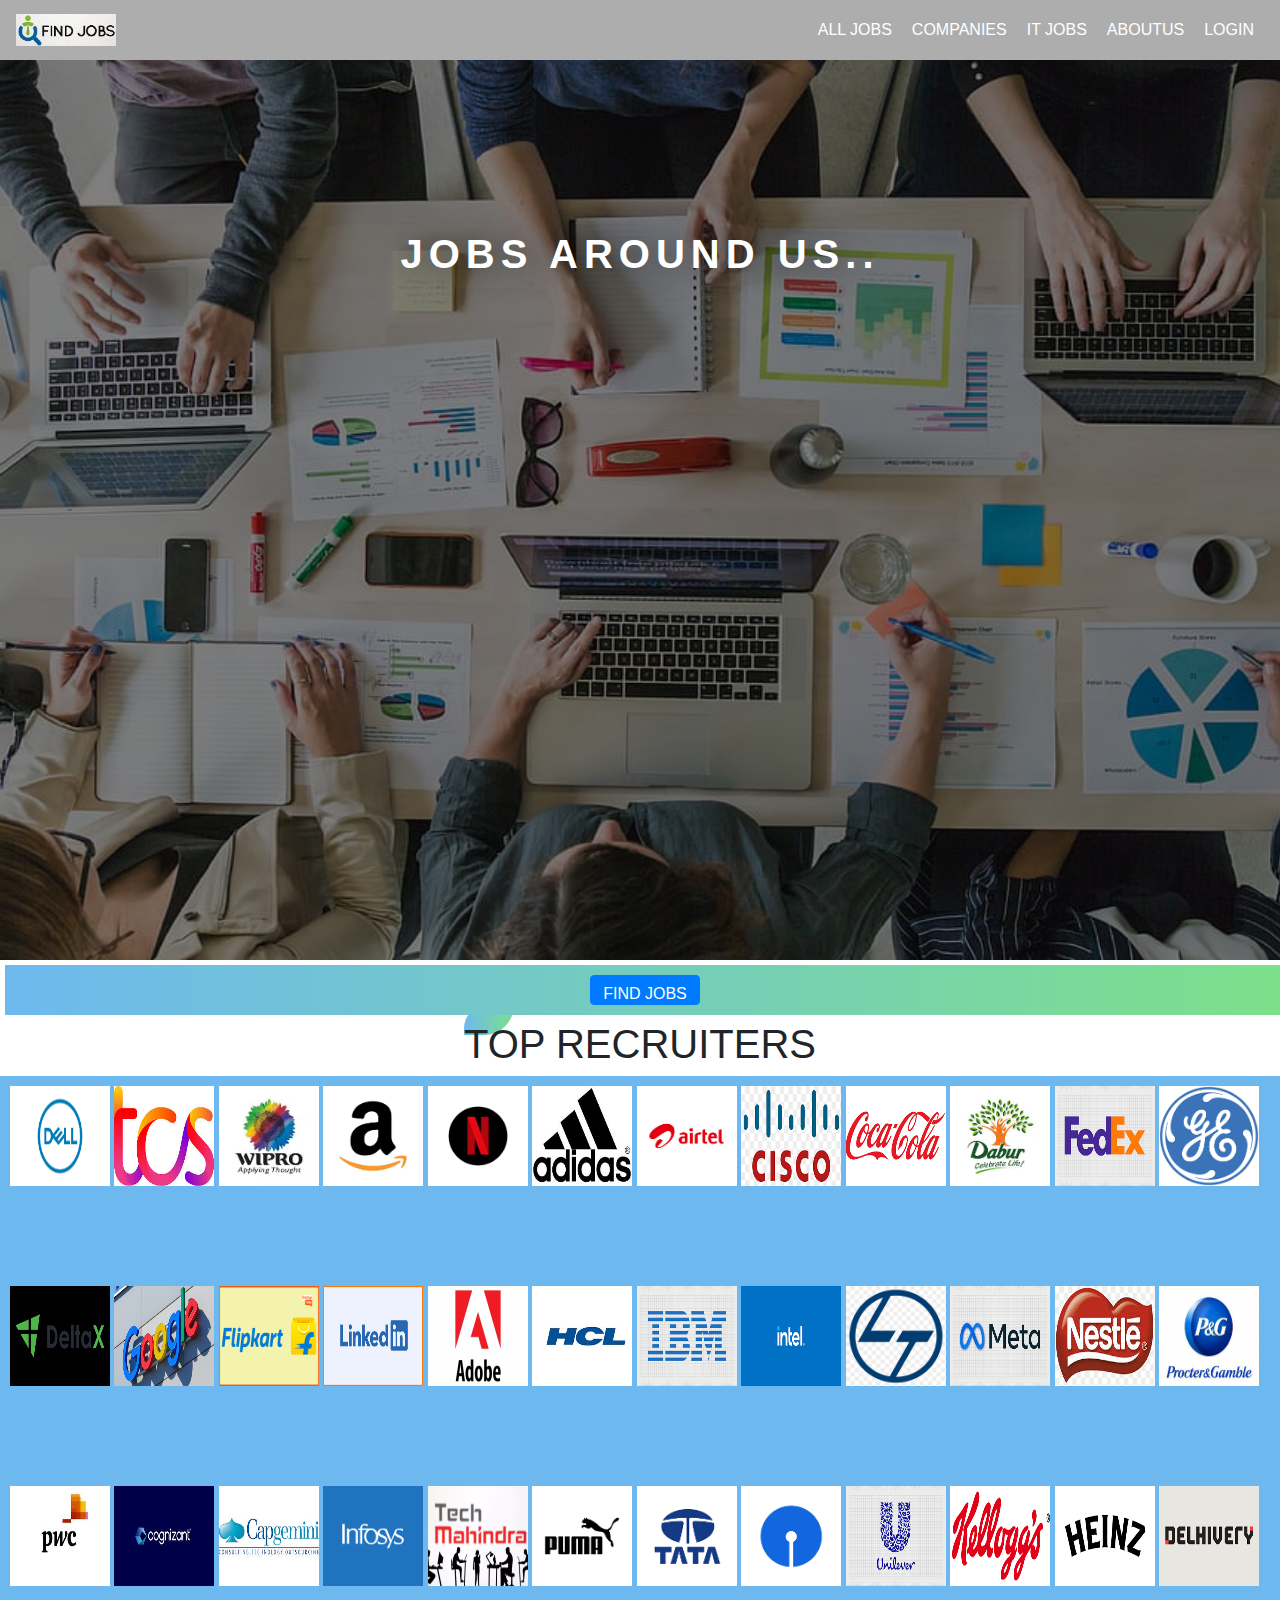
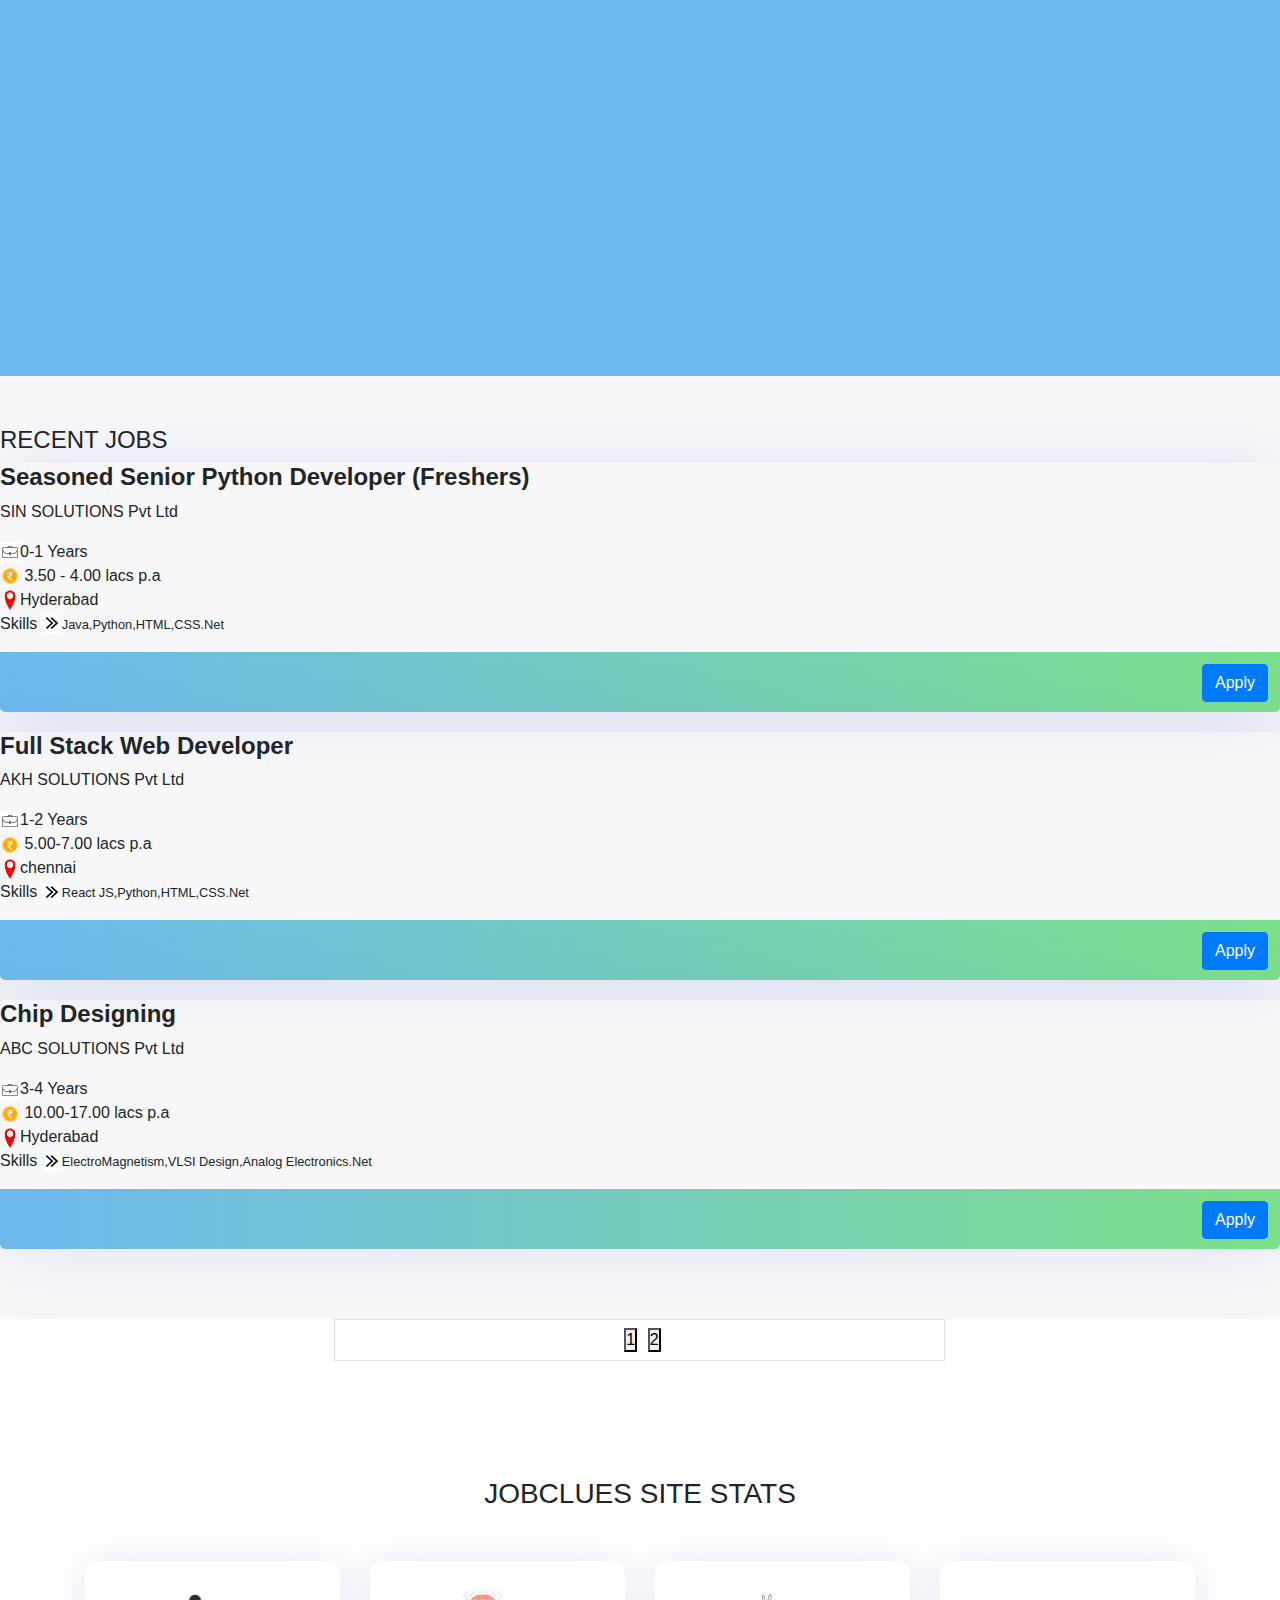
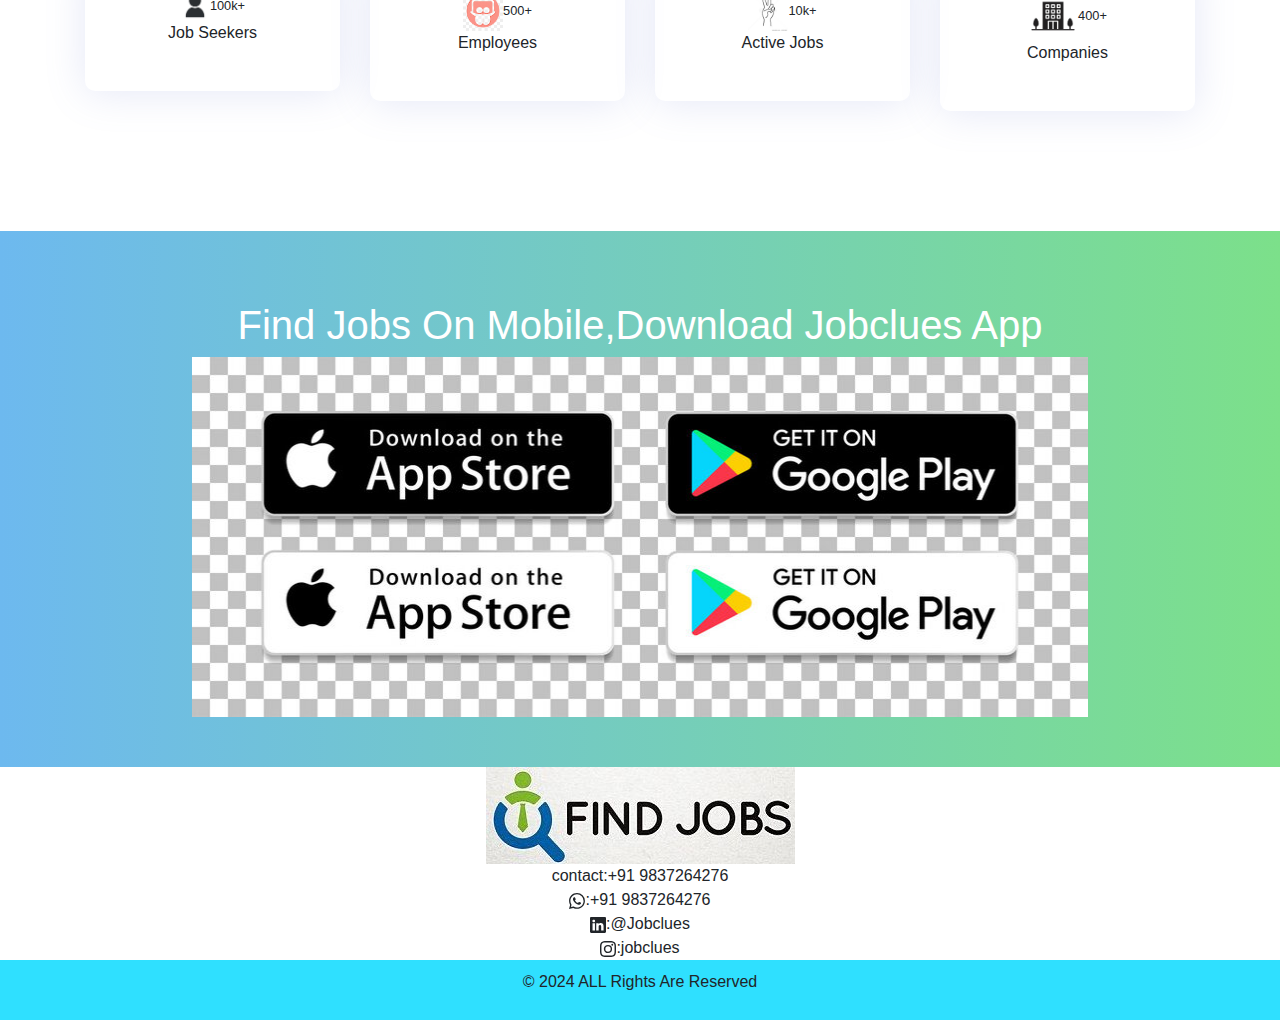
<file: index.html>
<html>

<head>
  <title>JOBS WEBSITE TEMPLATE-SIN TUTORIAL</title>
  <meta name="viewport" content="width=device-width, intial-scale=1.0">
  <link rel="stylesheet" href="style.css">
  <link rel="stylesheet" href="https://stackpath.bootstrapcdn.com/bootstrap/4.5.2/css/bootstrap.min.css"
    integrity="sha384-JcKb8q3iqJ61gNV9KGb8thSsNjpSL0n8PARn9HuZOnIxN0hoP+VmmDGMN5t9UJ0Z" crossorigin="anonymous" />
  <script src="https://code.jquery.com/jquery-3.5.1.slim.min.js"
    integrity="sha384-DfXdz2htPH0lsSSs5nCTpuj/zy4C+OGpamoFVy38MVBnE+IbbVYUew+OrCXaRkfj"
    crossorigin="anonymous"></script>
  <script src="https://cdn.jsdelivr.net/npm/popper.js@1.16.1/dist/umd/popper.min.js"
    integrity="sha384-9/reFTGAW83EW2RDu2S0VKaIzap3H66lZH81PoYlFhbGU+6BZp6G7niu735Sk7lN"
    crossorigin="anonymous"></script>
  <script src="https://stackpath.bootstrapcdn.com/bootstrap/4.5.2/js/bootstrap.min.js"
    integrity="sha384-B4gt1jrGC7Jh4AgTPSdUtOBvfO8shuf57BaghqFfPlYxofvL8/KUEfYiJOMMV+rV"
    crossorigin="anonymous"></script>

</head>

<body>
  <div id="section-1">
    <!---header--->
    <section id="header">
      <div class="menu-bar">
        <nav class="navbar navbar-expand-lg navbar-light">
          <a class="navbar-brand" href="#"><img width="100px" src="912528b76413ac084f6ede3d0b71ab35.jpg">
          </a>
          <button class="navbar-toggler" data-toggle="collapse" data-target="#navbarNavAltMarkup"
            aria-controls="navbarNavAltMarkup" aria-expanded="false" aria-label="Toggle navigation">
            <span class="navbar-toggler-icon"></span>
          </button>
          <div class="collapse navbar-collapse" id="navbarNavAltMarkup">
            <ul class="navbar-nav ml-auto">
              <li class="nav-item">
                <a class="nav-link" href="#ALL JOBS">ALL JOBS</a>
              </li>
              <li class="nav-item">
                <a class="nav-link" href="#COMPANIES">COMPANIES</a>
              </li>
              <li class="nav-item">
                <a class="nav-link" href="#IT JOBS">IT JOBS</a>
              </li>
              <!----<li class="nav-item">
                <a class="nav-link" href="#INTERSHIPS">INTERNSHIPS</a>
              </li>--->
              <li class="nav-item">
                <a class="nav-link" href="#ABOUT">ABOUTUS</a>
              </li>

              <li class="nav-item">
                <a class="nav-link " href="js22-LoginValidation.html">LOGIN</a>
              </li>
            </ul>
          </div>
        </nav>
      </div>

      <div class="banner text-center">
        <h1> JOBS AROUND US..</h1>
      </div>
    </section>
    <section class="ALLJOBS" id="All JOBS">
      <div class="search-job text-center d-flex justify-content-center ">
        <!-- <div class="d-flex justify-content-center flex-row">- -->

          <a class="btn btn-primary" value="Find Jobs" href="https://www.myjobgator.com/">FIND JOBS</a>

        <!-- </div> -->
      </div>
    </section>
    <!----top recruiters-->
    <section  id="COMPANIES">
    <h1>TOP RECRUITERS</h1>
    <div class="recruiter">
      <!-- <h1>Top Recruiter</h1> -->
      <div class="mnc1 ">
        <img src="dell-logo-design-1-preview.jpg" >
        <img src="images (2).jpg" >
        <img src="images (3).jpg" >
        <img src="amazon-logo-on-transparent-background-free-vector.jpg" >
        <img src="netflix-logo-netflix-icon-free-free-vector.jpg" >
        <img src="adidas.jpg" >
        <img src="airtel.png" >
        <img src="cisco.png" >
        <img src="cococola.png" >
        <img src="dabur.jpg" >
        <img src="fedex.png" >
        <img src="gg.png" >
 
      </div>
      <div class="mnc2 ">
        <img src="mqdefault.jpg" class="img-circle">
            <img src="Google_Logo.jpg" class="img-circle" >
            <img src="Flipkart-The-Journey-of-India-s-Leading-E-Commerce-Website-Startuptalky.jpg" >
            <img src="LinkedIn-Success-Story-StartupTalky.jpg" >
            <img src="Adobe-Logo-1993.jpg" >
        <img src="hcl.jpg" >
        <img src="ibm.png" >
        <img src="intel.png" >
        <img src="lt.png" >
        <img src="meta.jpg" >
        <img src="nestle.jpg" >
        <img src="p&g.jpg" >
      </div>
      <div class="mnc3">
        <img src="images (4).jpg" >
          <img src="images (5).jpg" >
          <img src="images (6).jpg" >
          <img src="infosys-logo-infosys-icon-free-free-vector.jpg" >
          <img src="buy-tech-mahindra-at-rs-1325-1328.jpg" >
        <img src="puma.png" >
        <img src="tata.png" >
        <img src="u.png" >
        <img src="unilever.jpg" >
        <img src="kellonges.png" >
        <img src="heniz.png" >
        <img src="delhivery.png" >
      </div>
    </div>
    </section>
    <section class="IT JOBS" id="IT JOBS">
      <section class="INTERNSHIPS" id="INTERNSHIPS">
        <section id="jobs">
          <div class="containerupdates1">
            <bold><h4>RECENT JOBS</h4></bold>
            <div class="company-details">
              <div class="job-updates">
                <h4><b>Seasoned Senior Python Developer (Freshers)</b></h4>
                <p>SIN SOLUTIONS Pvt Ltd</p>
                <img src="vector-briefcase-icon.jpg" height="20px" width="20px"><span>0-1 Years</span><br>
                <img src="rupee-icon-indian-currency-symbol-illustration-coin-symbol-free-vector.jpg" height="20px"
                  width="20px"><span> 3.50 - 4.00 lacs p.a</span><br>
                <img src="f04b5cc081eb5ea9e561cd62cac260b0.jpg" height="20px" width="20px"><span>Hyderabad</span><br>
                <p>Skills <img src="stock-vector-arrow-icon-angle-double-right-535914019.jpg" height="20px"
                    width="20px"><small>Java,</small><small>Python,</small><small>HTML,CSS</small><small>.Net</small>
                </p>
              </div>
              <div class="apply-btn">
                <button type="button" class="btn btn-primary"> <a style="color: white;" href="Registrationform.html">Apply</a></button>
              </div>
            </div>
            <div class="company-details">
              <div class="job-updates">
                <h4><b>Full Stack Web Developer</b></h4>
                <p>AKH SOLUTIONS Pvt Ltd</p>
                <img src="vector-briefcase-icon.jpg" height="20px" width="20px"><span>1-2 Years</span><br>
                <img src="rupee-icon-indian-currency-symbol-illustration-coin-symbol-free-vector.jpg" height="20px"
                  width="20px"><span> 5.00-7.00 lacs p.a</span><br>
                <img src="f04b5cc081eb5ea9e561cd62cac260b0.jpg" height="20px" width="20px"><span>chennai</span><br>
                <p>Skills <img src="stock-vector-arrow-icon-angle-double-right-535914019.jpg" height="20px"
                    width="20px"><small>React
                    JS,</small><small>Python,</small><small>HTML,CSS</small><small>.Net</small>
                </p>
              </div>
              <div class="apply-btn">
                <button type="button" class="btn btn-primary"> <a style="color: white;" href="Registrationform.html">Apply</a></button>
              </div>
            </div>
            <div class="company-details">
              <div class="job-updates">
                <h4><b>Chip Designing</b></h4>
                <p>ABC SOLUTIONS Pvt Ltd</p>
                <img src="vector-briefcase-icon.jpg" height="20px" width="20px"><span>3-4 Years</span><br>
                <img src="rupee-icon-indian-currency-symbol-illustration-coin-symbol-free-vector.jpg" height="20px"
                  width="20px"><span> 10.00-17.00 lacs p.a</span><br>
                <img src="f04b5cc081eb5ea9e561cd62cac260b0.jpg" height="20px" width="20px"><span>Hyderabad</span><br>
                <p>Skills <img src="stock-vector-arrow-icon-angle-double-right-535914019.jpg" height="20px"
                    width="20px"><small>ElectroMagnetism,</small><small>VLSI Design,</small><small>Analog
                    Electronics</small><small>.Net</small></p>
              </div>
              <div class="apply-btn">
                <button type="button" class="btn btn-primary"> <a style="color: white;" href="Registrationform.html">Apply</a></button>
              </div>
            </div>
        </section>
      </section>
        <section id="jobssection2">
          <div class="containerupdates2">
            <h4>INTERNSHIP</h4>
            <div class="company-details">
              <div class="job-updates">
                <h4><b>Palo Alto Cyber Security</b></h4>
                <p>SIN SOLUTIONS Pvt Ltd</p>
                <img src="vector-briefcase-icon.jpg" height="20px" width="20px"><span>0-1 Years</span><br>
                <img src="rupee-icon-indian-currency-symbol-illustration-coin-symbol-free-vector.jpg" height="20px"
                  width="20px"><span> 15k p.m</span><br>
                <img src="f04b5cc081eb5ea9e561cd62cac260b0.jpg" height="20px" width="20px"><span>Hyderabad</span><br>
                
              </div>
              <div class="apply-btn">
                <button type="button" class="btn btn-primary"> <a style="color: white;" href="Registrationform.html">Apply</a></button>
              </div>
            </div>
            <div class="company-details">
              <div class="job-updates">
                <h4><b>Alterxy</b></h4>
                <p>AKH SOLUTIONS Pvt Ltd</p>
                <img src="vector-briefcase-icon.jpg" height="20px" width="20px"><span>0-1 Years</span><br>
                <img src="rupee-icon-indian-currency-symbol-illustration-coin-symbol-free-vector.jpg" height="20px"
                  width="20px"><span> 20k p.a</span><br>
                <img src="f04b5cc081eb5ea9e561cd62cac260b0.jpg" height="20px" width="20px"><span>chennai</span><br>
                
              </div>
              <div class="apply-btn">
                <button type="button" class="btn btn-primary"> <a style="color: white;" href="Registrationform.html">Apply</a></button>
              </div>
            </div>
            <div class="company-details">
              <div class="job-updates">
                <h4><b>Aws Cloud Virtual</b></h4>
                <p>ABC SOLUTIONS Pvt Ltd</p>
                <img src="vector-briefcase-icon.jpg" height="20px" width="20px"><span>3-4 Years</span><br>
                <img src="rupee-icon-indian-currency-symbol-illustration-coin-symbol-free-vector.jpg" height="20px"
                  width="20px"><span> 20k p.a</span><br>
                <img src="f04b5cc081eb5ea9e561cd62cac260b0.jpg" height="20px" width="20px"><span>Hyderabad</span><br>
              </div>
              <div class="apply-btn">
                <button type="button" class="btn btn-primary"> <a style="color: white;" href="Registrationform.html">Apply</a></button>
              </div>
            </div>
        </section>
        </section>
      </section>
      <center>
        <div class="col-12 col-md-6 col-sm-4">
          <ul class="page-link text-center">
        
            <li>
              <button
                onclick="document.getElementById('jobs').style.display='block'; document.getElementById('jobssection2').style.display='none';">1</button>
            </li>
            <button
              onclick="document.getElementById('jobssection2').style.display='block'; document.getElementById('jobs').style.display='none';">2</button>
            <!----<li class="right-arrow">&#8594;</li>--->

          </ul>
        </div>
      </center>
  <!-- </div> -->

  <!---- Site Stats---->
  <section class="ABOUT" id="ABOUT">
    <section id="site-stats">
      <div class="container text-center">
        <h3>JOBCLUES SITE STATS</h3>
        <div class="row">
          <div class="col-md-6">
            <div class="row">
              <div class="col-6">
                <div class="stats-box">
                  <img
                    src="illustration-of-human-icon-user-symbol-icon-modern-design-on-blank-background-free-vector.jpg"
                    height="30px" width="30px"><span><small>100k+</small></span>
                  <p>Job Seekers</p>
                </div>
              </div>
              <div class="col-6">
                <div class="stats-box">
                  <img
                    src="transparent-slideshare-logo-icon-social-icons-rounded-icon-sha-60620e6b5bc935.633140641617038955376.jpg"
                    height="40px" width="40px"><span><small>500+</small></span>
                  <p>Employees</p>
                </div>
              </div>
            </div>
          </div>
          <div class="col-md-6">
            <div class="row">
              <div class="col-6">
                <div class="stats-box">
                  <img src="images (7).jpg" height="40px" width="40px"><span><small>10k+</small></span>
                  <p>Active Jobs</p>
                </div>
              </div>
              <div class="col-6">
                <div class="stats-box">
                  <img src="office-building-flat-icon-vector.jpg" height="50px"
                    width="50px"><span><small>400+</small></span>
                  <p>Companies</p>
                </div>
              </div>
            </div>
          </div>
        </div>
      </div>
    </section>
  </section>
  <!----banner--->
  <section id="app-banner" class="text-center">
    <h1>Find Jobs On Mobile,Download Jobclues App</h1>
    <img src="360_F_379331830_xeutWW3yFPLXjk7cJSmtC7MKvXBPsZDg.jpg" height="40%" width="70%">
  </section>
  <!----footer-->
  <section id="footer" class="text-center">
    <img src="912528b76413ac084f6ede3d0b71ab35.jpg"><br>
         contact:+91 9837264276
         <center>
          <svg xmlns="http://www.w3.org/2000/svg" width="16" height="16" fill="currentColor" class="bi bi-whatsapp" viewBox="0 0 16 16">
            <path d="M13.601 2.326A7.85 7.85 0 0 0 7.994 0C3.627 0 .068 3.558.064 7.926c0 1.399.366 2.76 1.057 3.965L0 16l4.204-1.102a7.9 7.9 0 0 0 3.79.965h.004c4.368 0 7.926-3.558 7.93-7.93A7.9 7.9 0 0 0 13.6 2.326zM7.994 14.521a6.6 6.6 0 0 1-3.356-.92l-.24-.144-2.494.654.666-2.433-.156-.251a6.56 6.56 0 0 1-1.007-3.505c0-3.626 2.957-6.584 6.591-6.584a6.56 6.56 0 0 1 4.66 1.931 6.56 6.56 0 0 1 1.928 4.66c-.004 3.639-2.961 6.592-6.592 6.592m3.615-4.934c-.197-.099-1.17-.578-1.353-.646-.182-.065-.315-.099-.445.099-.133.197-.513.646-.627.775-.114.133-.232.148-.43.05-.197-.1-.836-.308-1.592-.985-.59-.525-.985-1.175-1.103-1.372-.114-.198-.011-.304.088-.403.087-.088.197-.232.296-.346.1-.114.133-.198.198-.33.065-.134.034-.248-.015-.347-.05-.099-.445-1.076-.612-1.47-.16-.389-.323-.335-.445-.34-.114-.007-.247-.007-.38-.007a.73.73 0 0 0-.529.247c-.182.198-.691.677-.691 1.654s.71 1.916.81 2.049c.098.133 1.394 2.132 3.383 2.992.47.205.84.326 1.129.418.475.152.904.129 1.246.08.38-.058 1.171-.48 1.338-.943.164-.464.164-.86.114-.943-.049-.084-.182-.133-.38-.232"/>
          </svg>:+91 9837264276<br>
          <svg xmlns="http://www.w3.org/2000/svg" width="16" height="16" fill="currentColor" class="bi bi-linkedin" viewBox="0 0 16 16">
            <path d="M0 1.146C0 .513.526 0 1.175 0h13.65C15.474 0 16 .513 16 1.146v13.708c0 .633-.526 1.146-1.175 1.146H1.175C.526 16 0 15.487 0 14.854zm4.943 12.248V6.169H2.542v7.225zm-1.2-8.212c.837 0 1.358-.554 1.358-1.248-.015-.709-.52-1.248-1.342-1.248S2.4 3.226 2.4 3.934c0 .694.521 1.248 1.327 1.248zm4.908 8.212V9.359c0-.216.016-.432.08-.586.173-.431.568-.878 1.232-.878.869 0 1.216.662 1.216 1.634v3.865h2.401V9.25c0-2.22-1.184-3.252-2.764-3.252-1.274 0-1.845.7-2.165 1.193v.025h-.016l.016-.025V6.169h-2.4c.03.678 0 7.225 0 7.225z"/>
          </svg>:@Jobclues<br>
          <svg xmlns="http://www.w3.org/2000/svg" width="16" height="16" fill="currentColor" class="bi bi-instagram" viewBox="0 0 16 16">
            <path d="M8 0C5.829 0 5.556.01 4.703.048 3.85.088 3.269.222 2.76.42a3.9 3.9 0 0 0-1.417.923A3.9 3.9 0 0 0 .42 2.76C.222 3.268.087 3.85.048 4.7.01 5.555 0 5.827 0 8.001c0 2.172.01 2.444.048 3.297.04.852.174 1.433.372 1.942.205.526.478.972.923 1.417.444.445.89.719 1.416.923.51.198 1.09.333 1.942.372C5.555 15.99 5.827 16 8 16s2.444-.01 3.298-.048c.851-.04 1.434-.174 1.943-.372a3.9 3.9 0 0 0 1.416-.923c.445-.445.718-.891.923-1.417.197-.509.332-1.09.372-1.942C15.99 10.445 16 10.173 16 8s-.01-2.445-.048-3.299c-.04-.851-.175-1.433-.372-1.941a3.9 3.9 0 0 0-.923-1.417A3.9 3.9 0 0 0 13.24.42c-.51-.198-1.092-.333-1.943-.372C10.443.01 10.172 0 7.998 0zm-.717 1.442h.718c2.136 0 2.389.007 3.232.046.78.035 1.204.166 1.486.275.373.145.64.319.92.599s.453.546.598.92c.11.281.24.705.275 1.485.039.843.047 1.096.047 3.231s-.008 2.389-.047 3.232c-.035.78-.166 1.203-.275 1.485a2.5 2.5 0 0 1-.599.919c-.28.28-.546.453-.92.598-.28.11-.704.24-1.485.276-.843.038-1.096.047-3.232.047s-2.39-.009-3.233-.047c-.78-.036-1.203-.166-1.485-.276a2.5 2.5 0 0 1-.92-.598 2.5 2.5 0 0 1-.6-.92c-.109-.281-.24-.705-.275-1.485-.038-.843-.046-1.096-.046-3.233s.008-2.388.046-3.231c.036-.78.166-1.204.276-1.486.145-.373.319-.64.599-.92s.546-.453.92-.598c.282-.11.705-.24 1.485-.276.738-.034 1.024-.044 2.515-.045zm4.988 1.328a.96.96 0 1 0 0 1.92.96.96 0 0 0 0-1.92m-4.27 1.122a4.109 4.109 0 1 0 0 8.217 4.109 4.109 0 0 0 0-8.217m0 1.441a2.667 2.667 0 1 1 0 5.334 2.667 2.667 0 0 1 0-5.334"/>
          </svg>:jobclues<br>
         </center>
    <footer>
    <p>&copy; 2024 ALL Rights Are Reserved</p>
    </footer>
    <p></p>
  </section>
  </div>
</body>
</html>
</file>
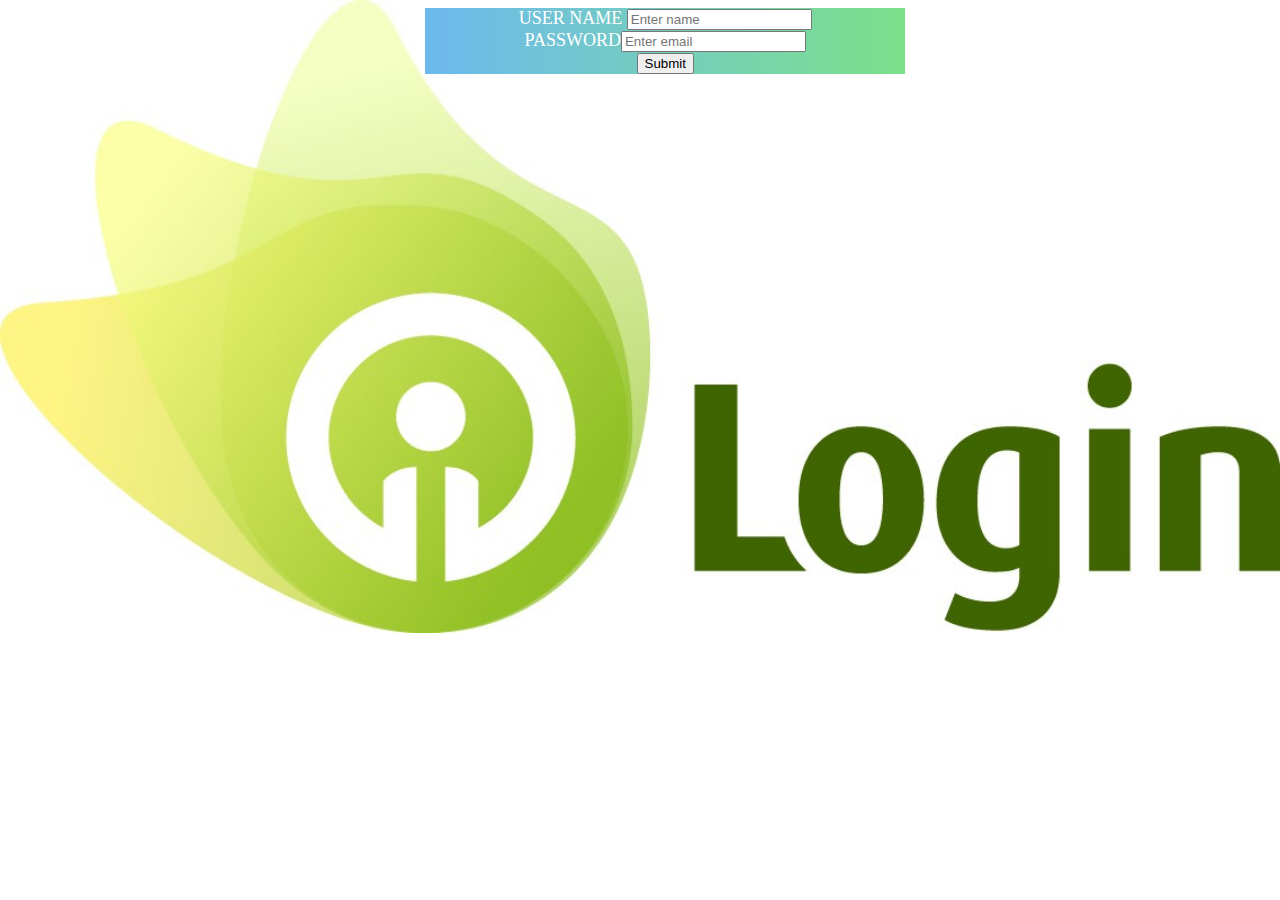
<file: js22-LoginValidation.html>
<!DOCTYPE html>
<html lang="en">
<head>
    <meta charset="UTF-8">
    <meta name="viewport" content="width=device-width, initial-scale=1.0">
    <title>JOBS WEBSITE TEMPLATE-SIN TUTORIAL</title>
    <style>
    div {
        margin-left: 33%;
        height:99%;
        width: 38%;
        text-align: center;
        font-size: large;
        color:#ffff;
        background-image:linear-gradient(to right ,#6db9ef,#7ce08a);
    }
    body{
            background-image:url(login_nl_cover.jpg);
            background-repeat:no-repeat;
            background-size: cover;
            color:cadetblue;
        }
</style>
    <script>
        function myvalid(){
        var uname=document.myform.username.value;
        var pass=document.myform.password.value;
        if(uname=="" || pass==null){
            alert("Name cant be blank");
        }
        else if(pass.length<6){
            alert("Password must be 6 letters");
            return false;
        }
            return true;
    }
    </script>
</head>
<body>
    
        <div class="abc">
    <center>
        <form action="index.html"  name="myform" onsubmit="return myvalid(this)">
        USER NAME <input id="username" type="text" placeholder="Enter name" required/><br>
        PASSWORD<input id="password" type="password" placeholder="Enter email"required/><br>
        <input type="submit">
    </center>
    </div>
    
    </form> 
</body>
</html>
</file>
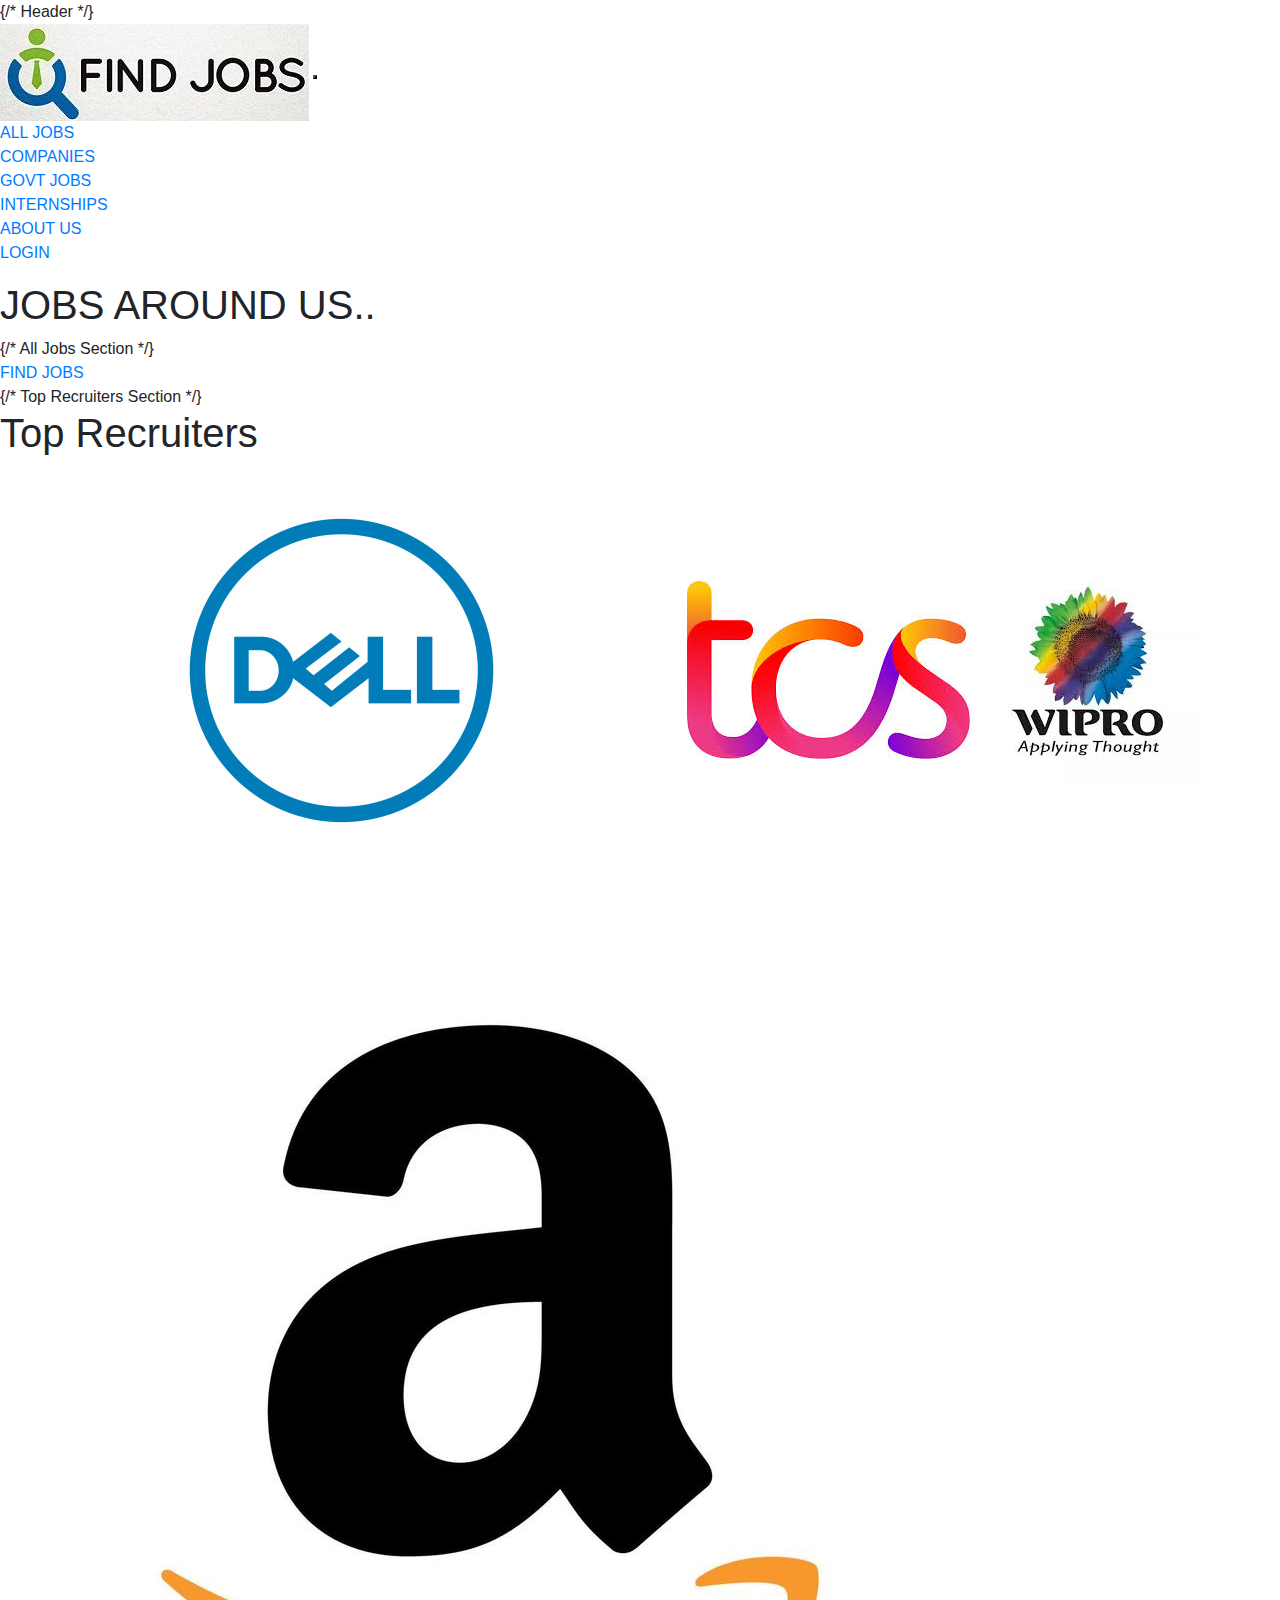
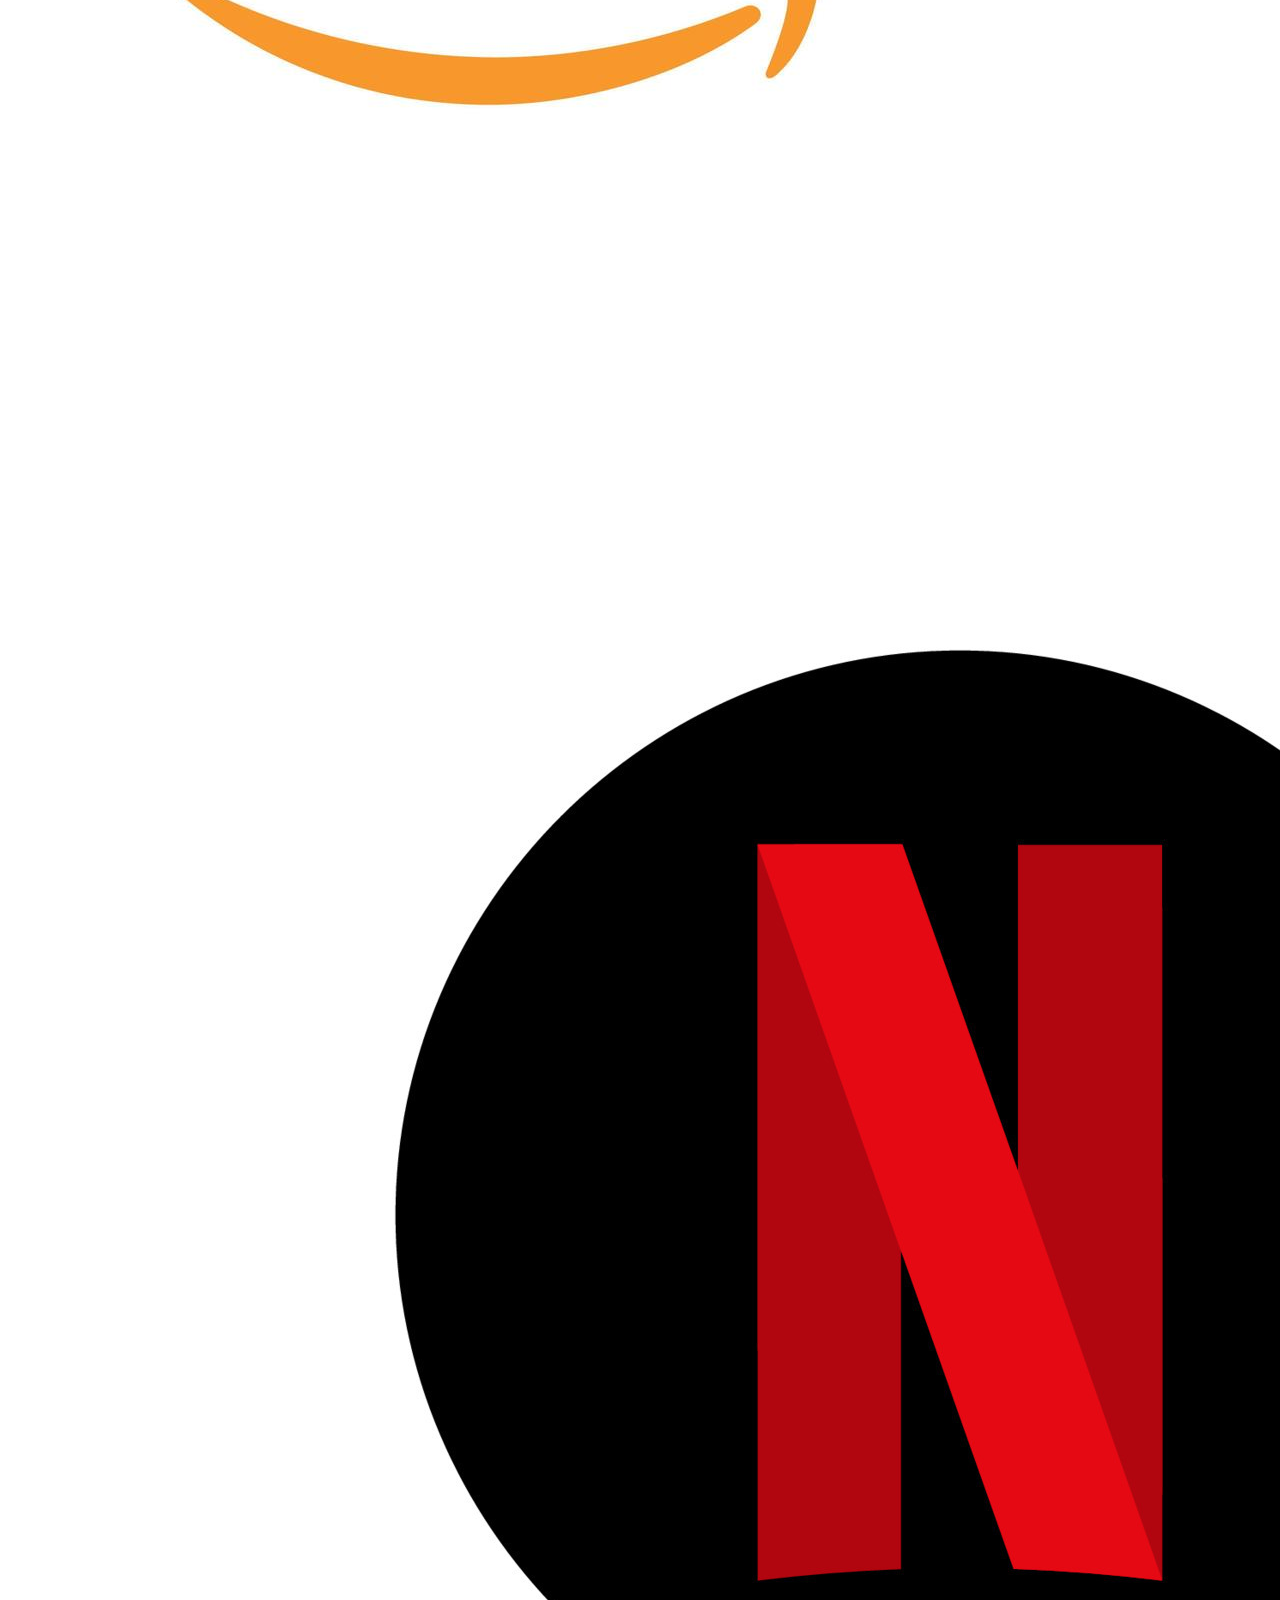
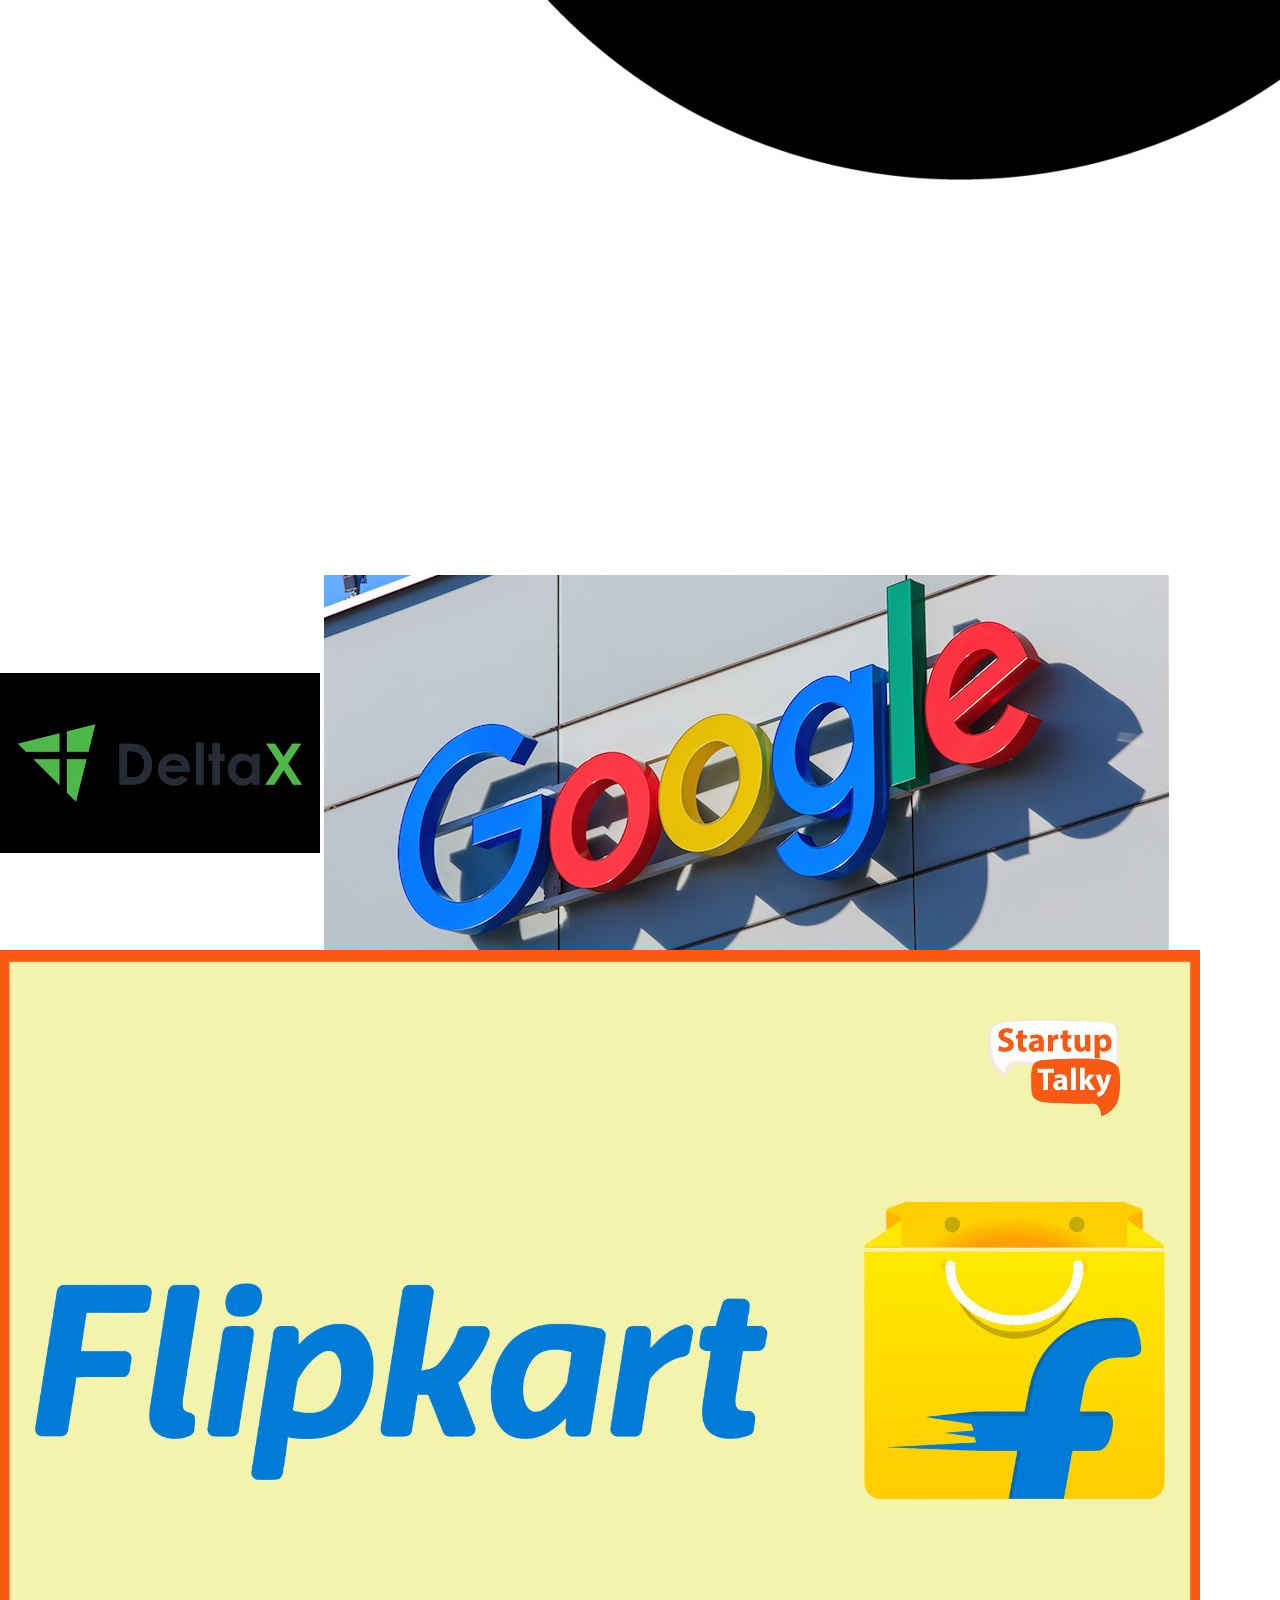
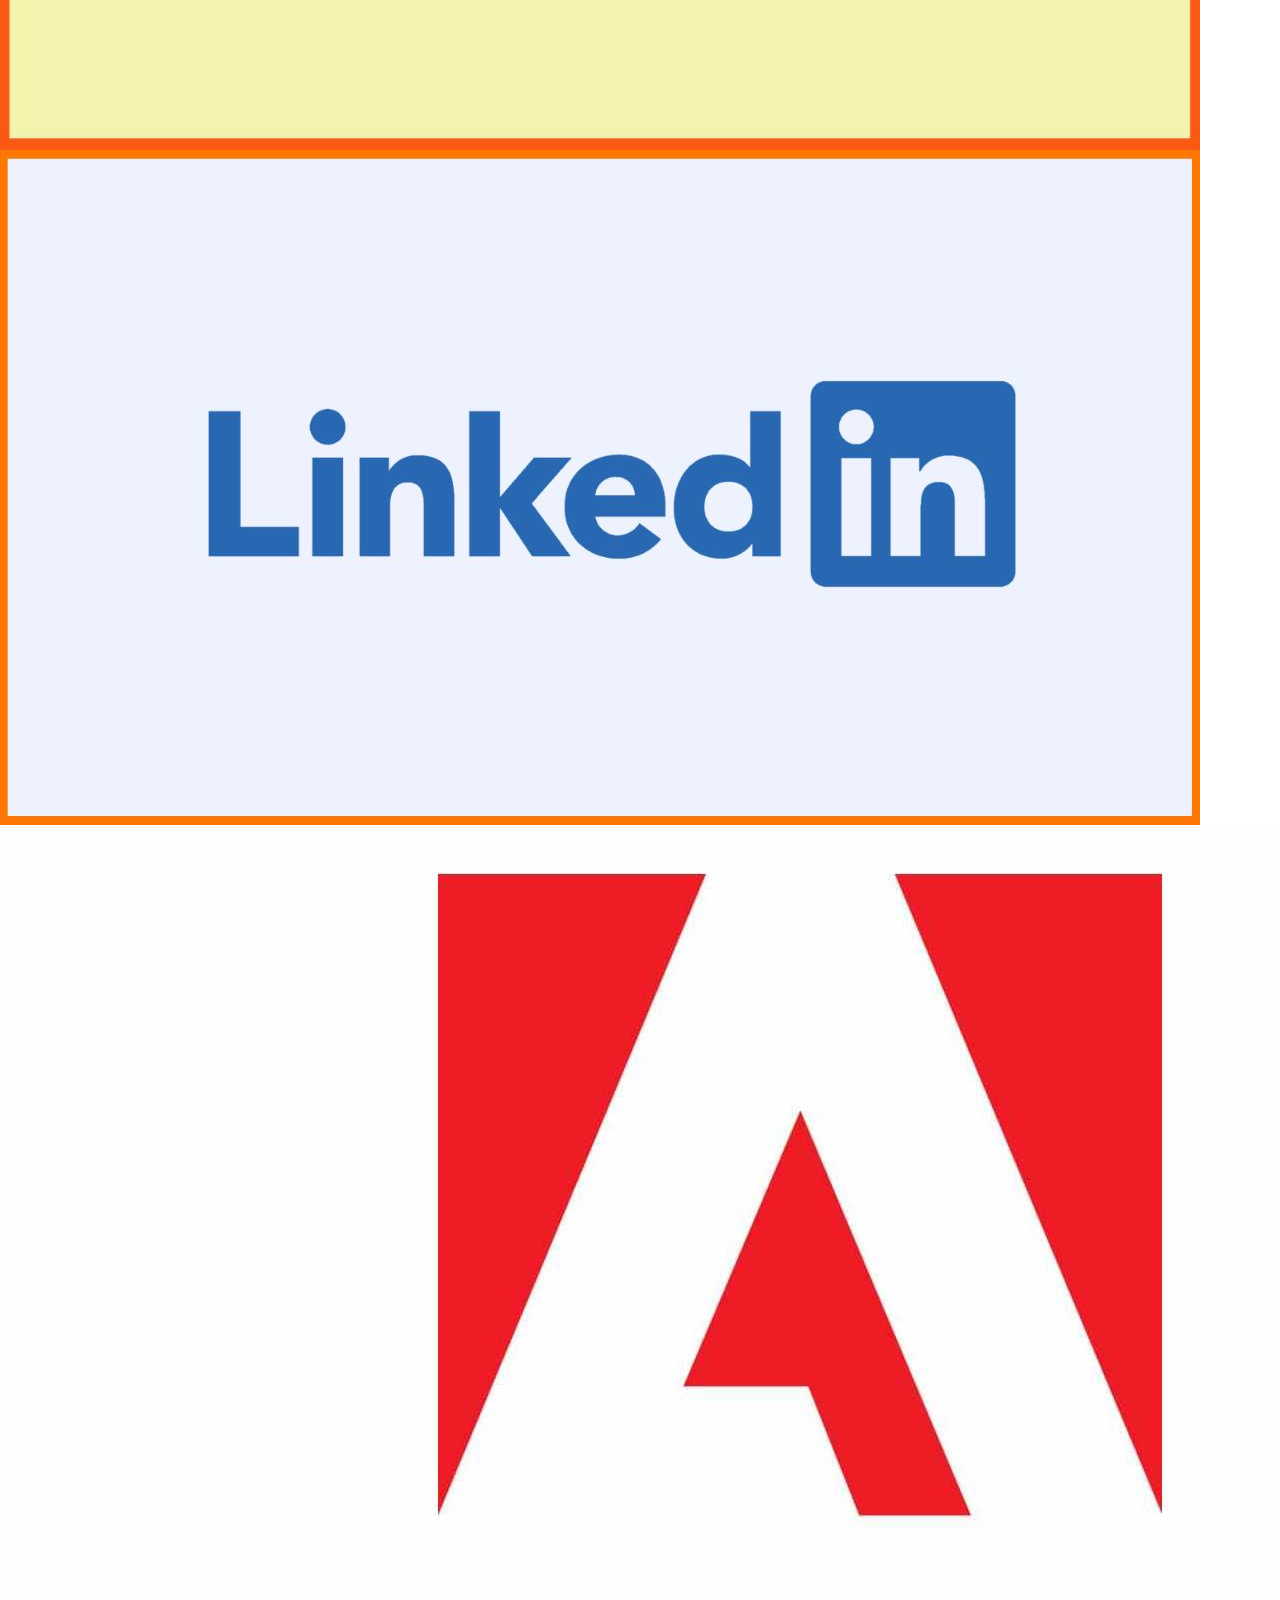
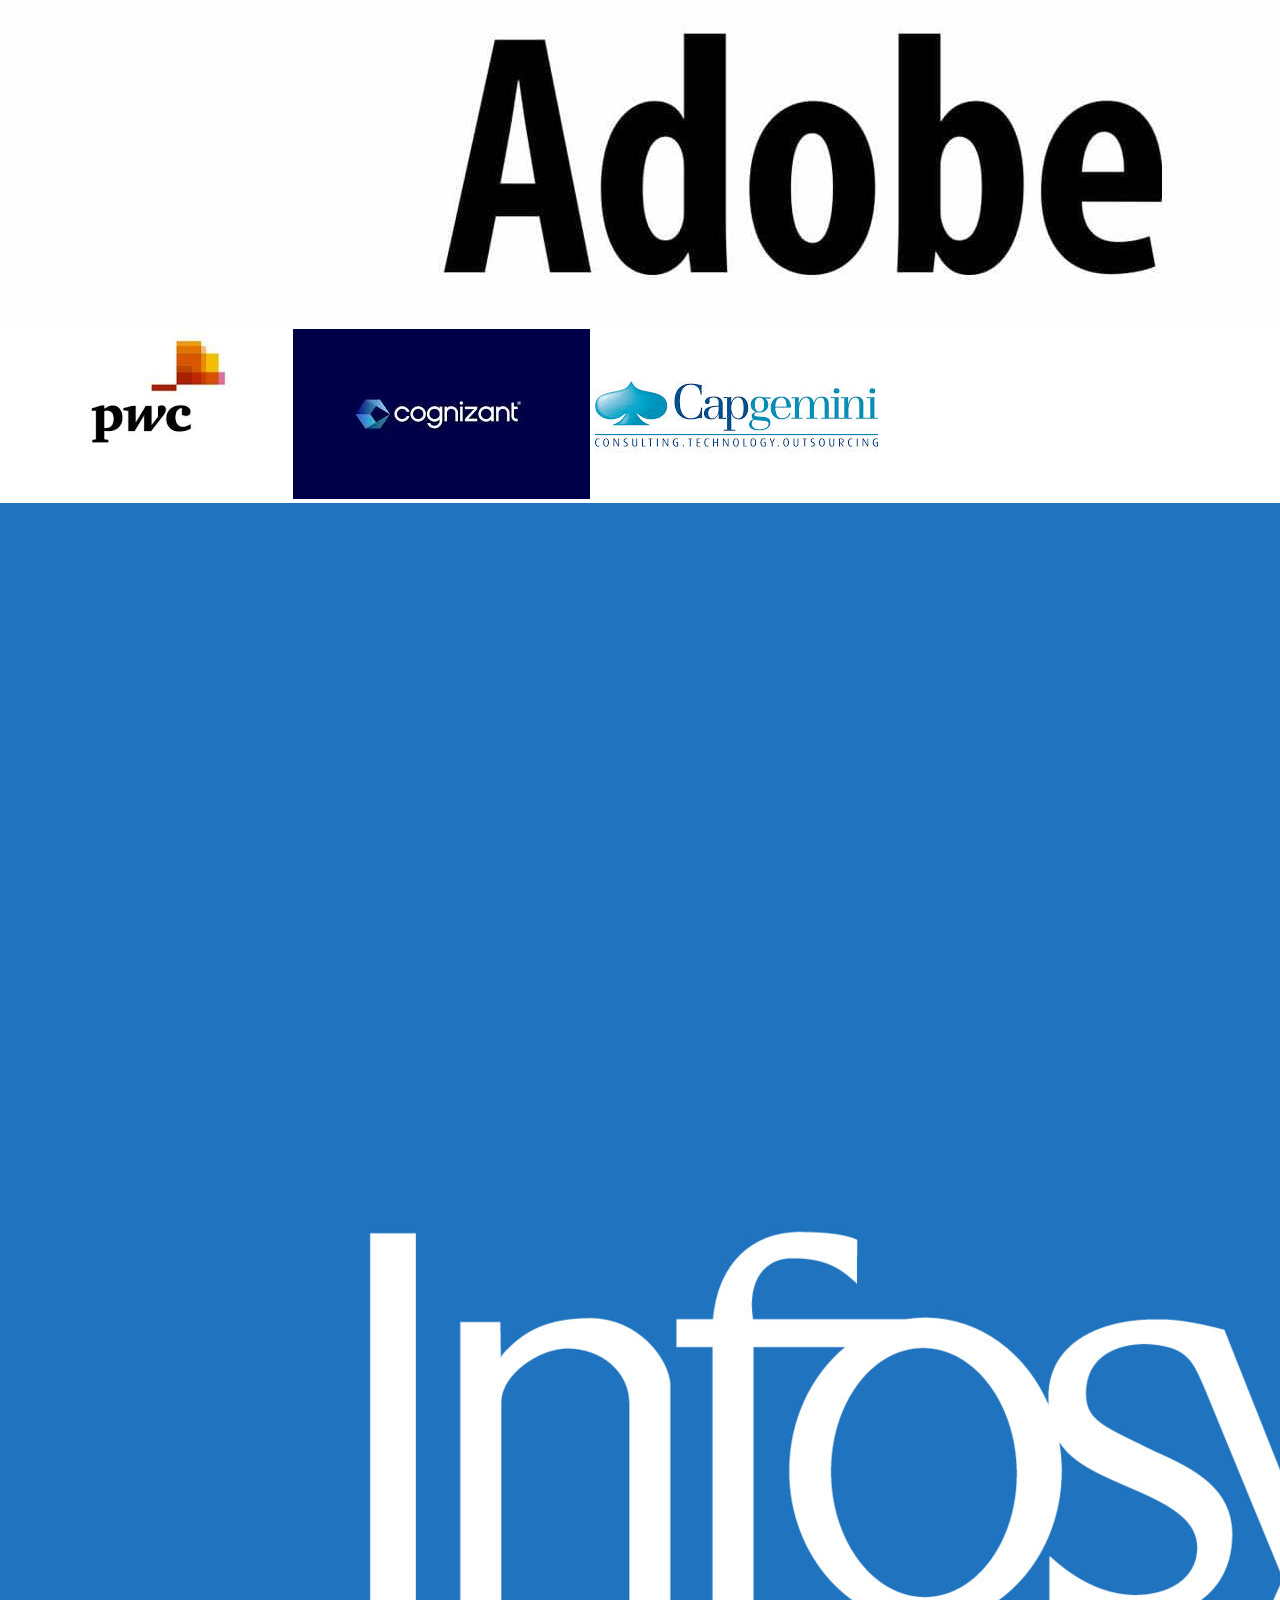
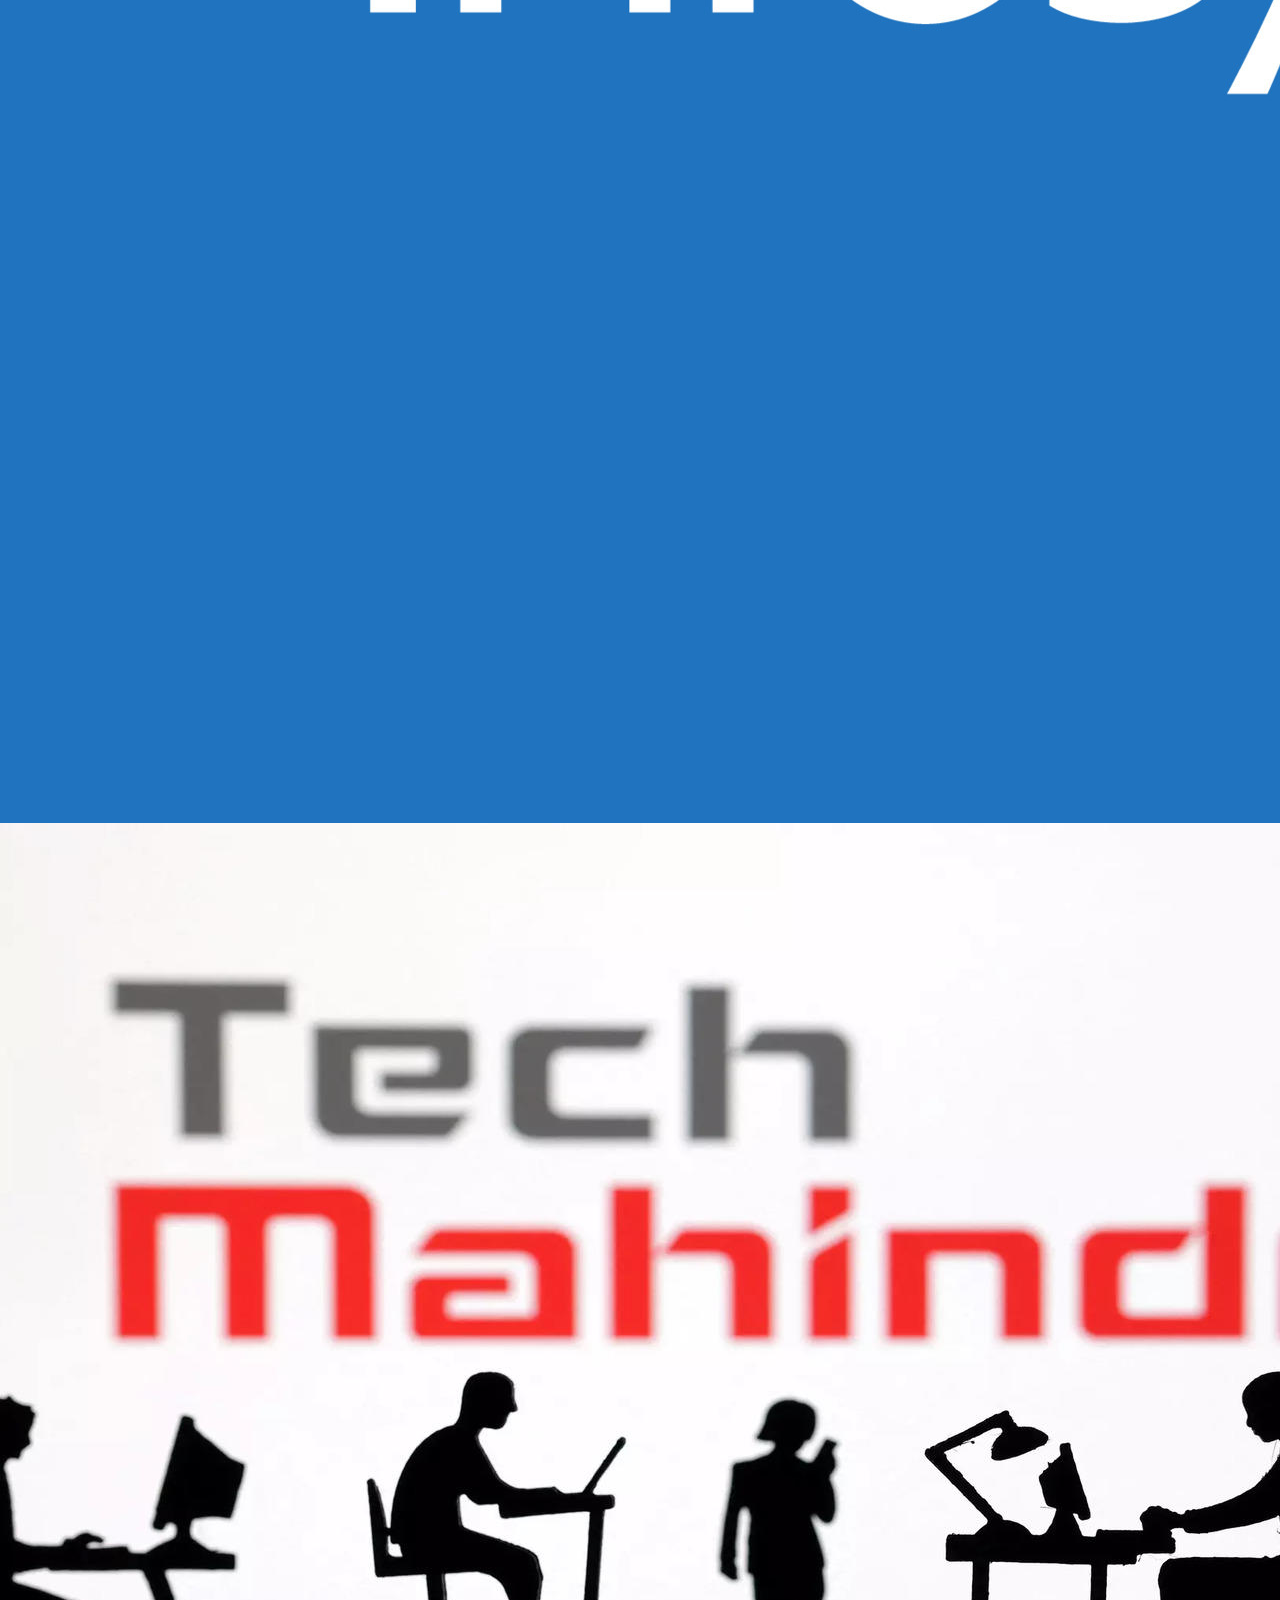
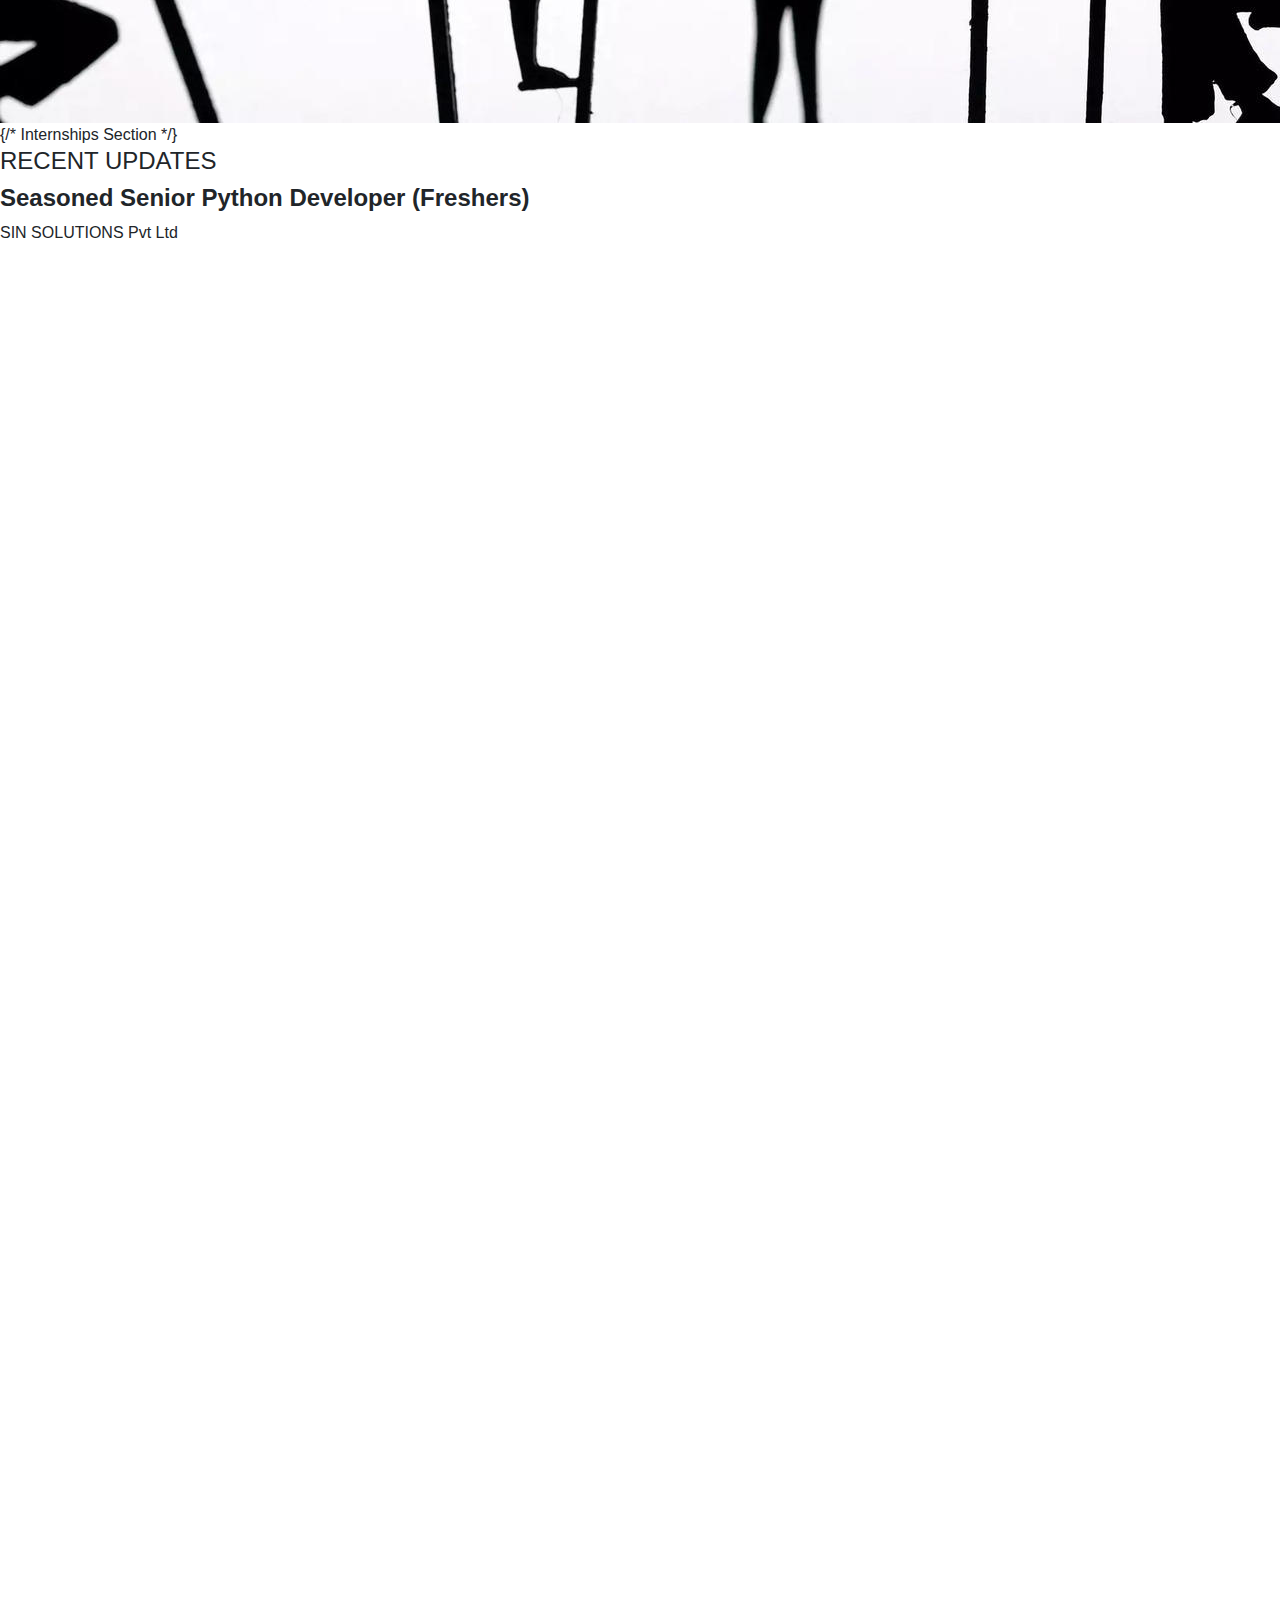
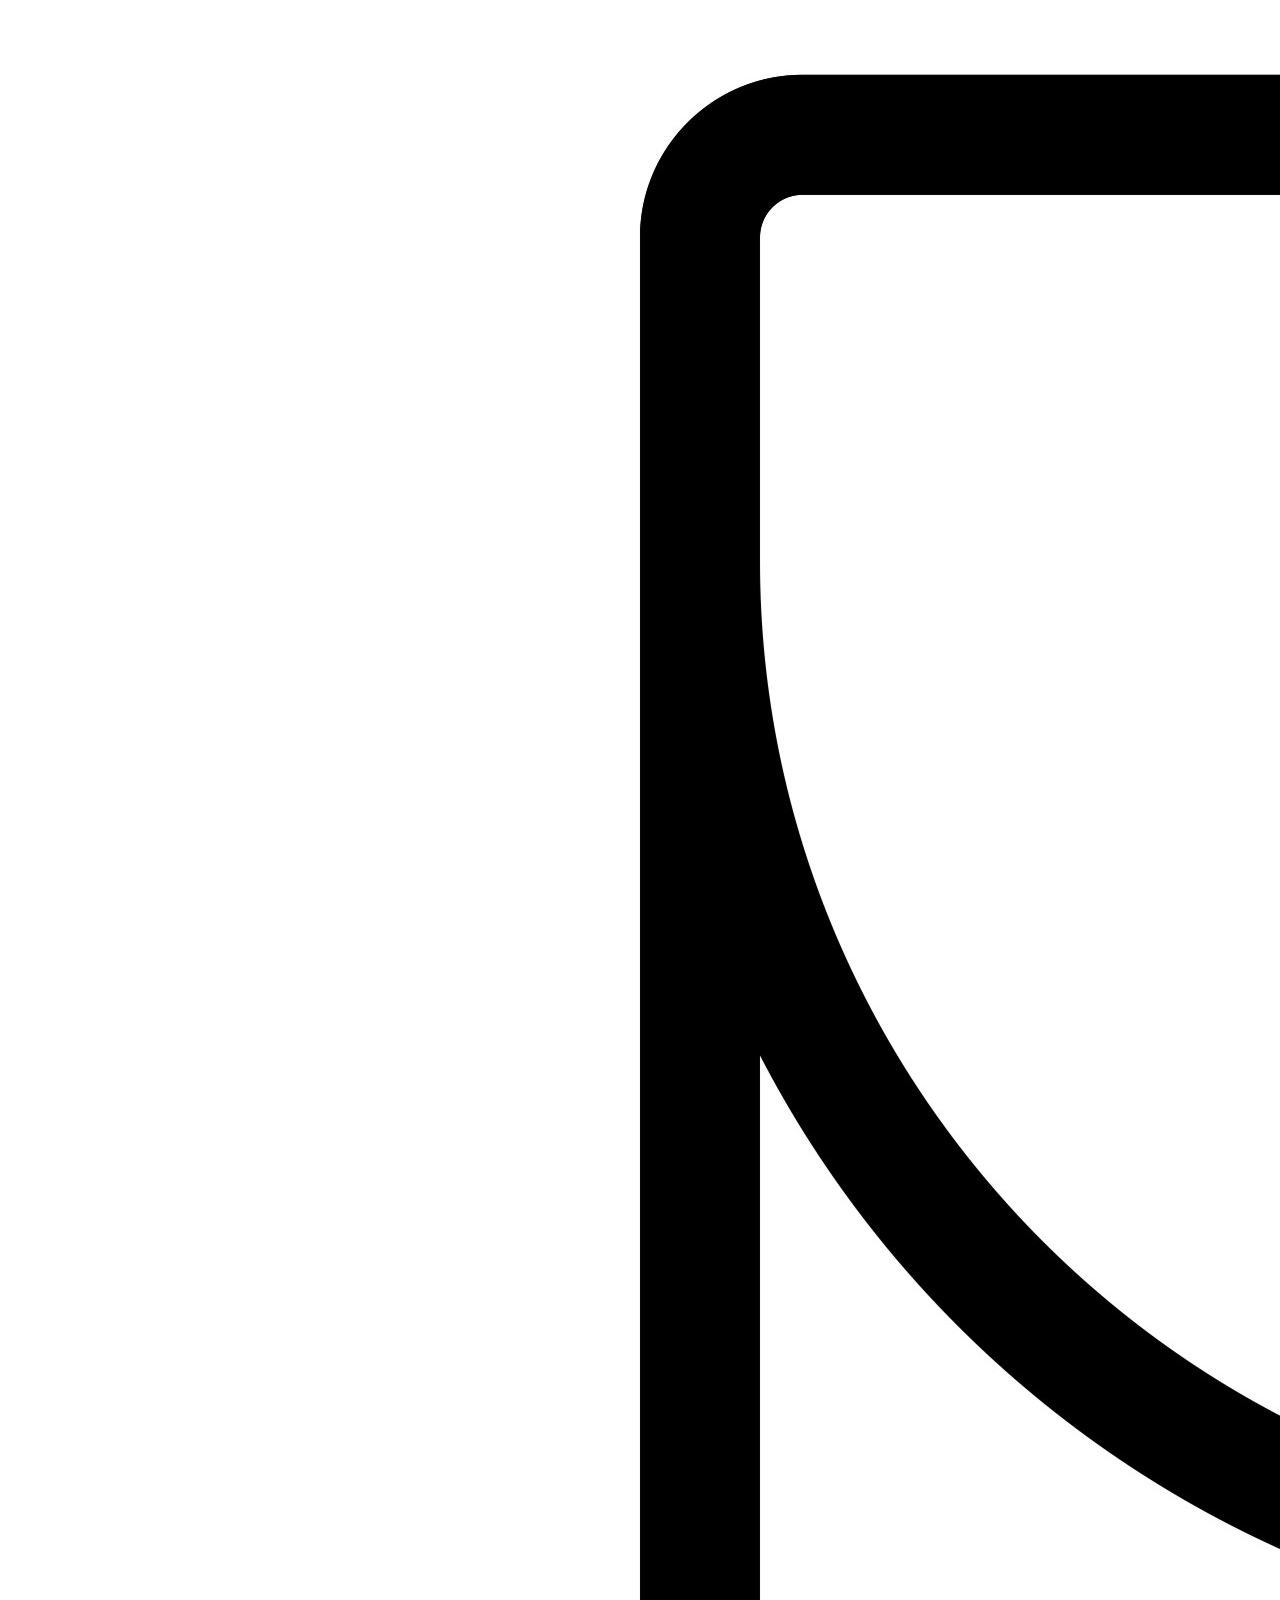
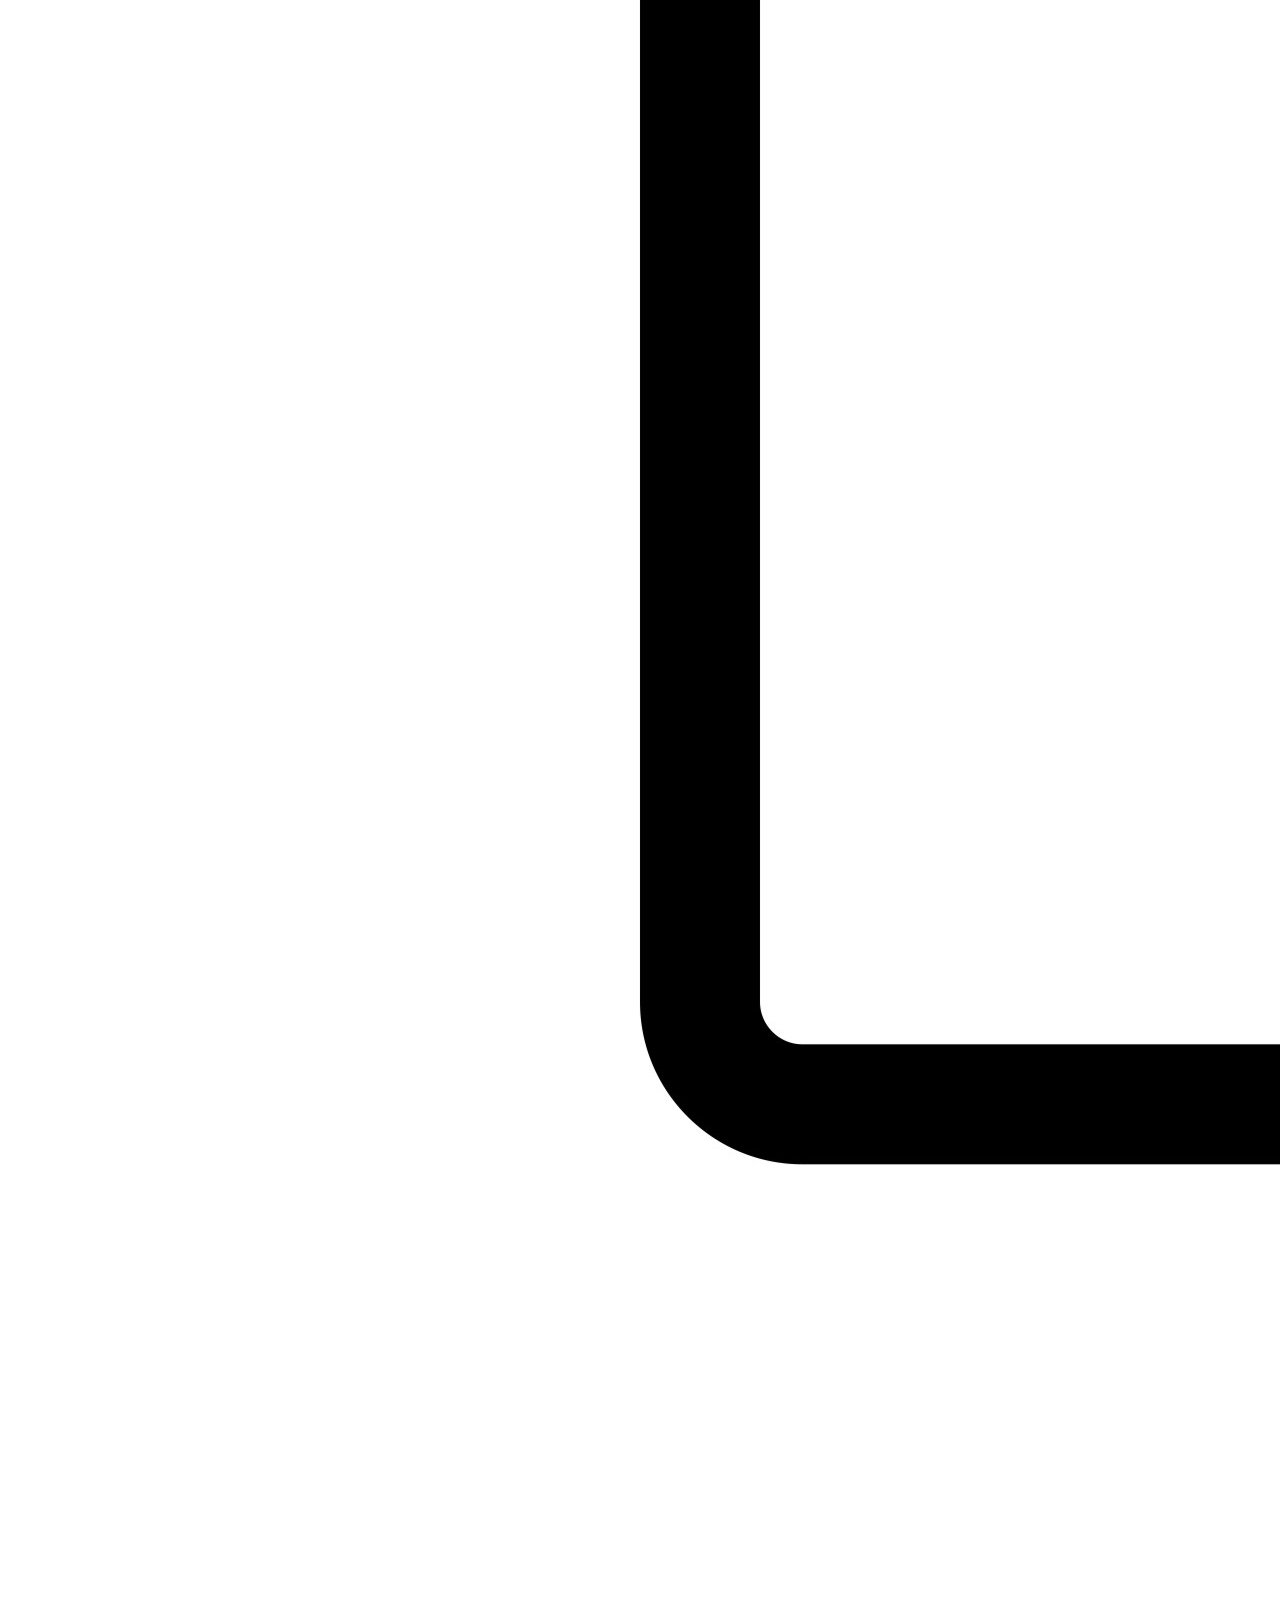
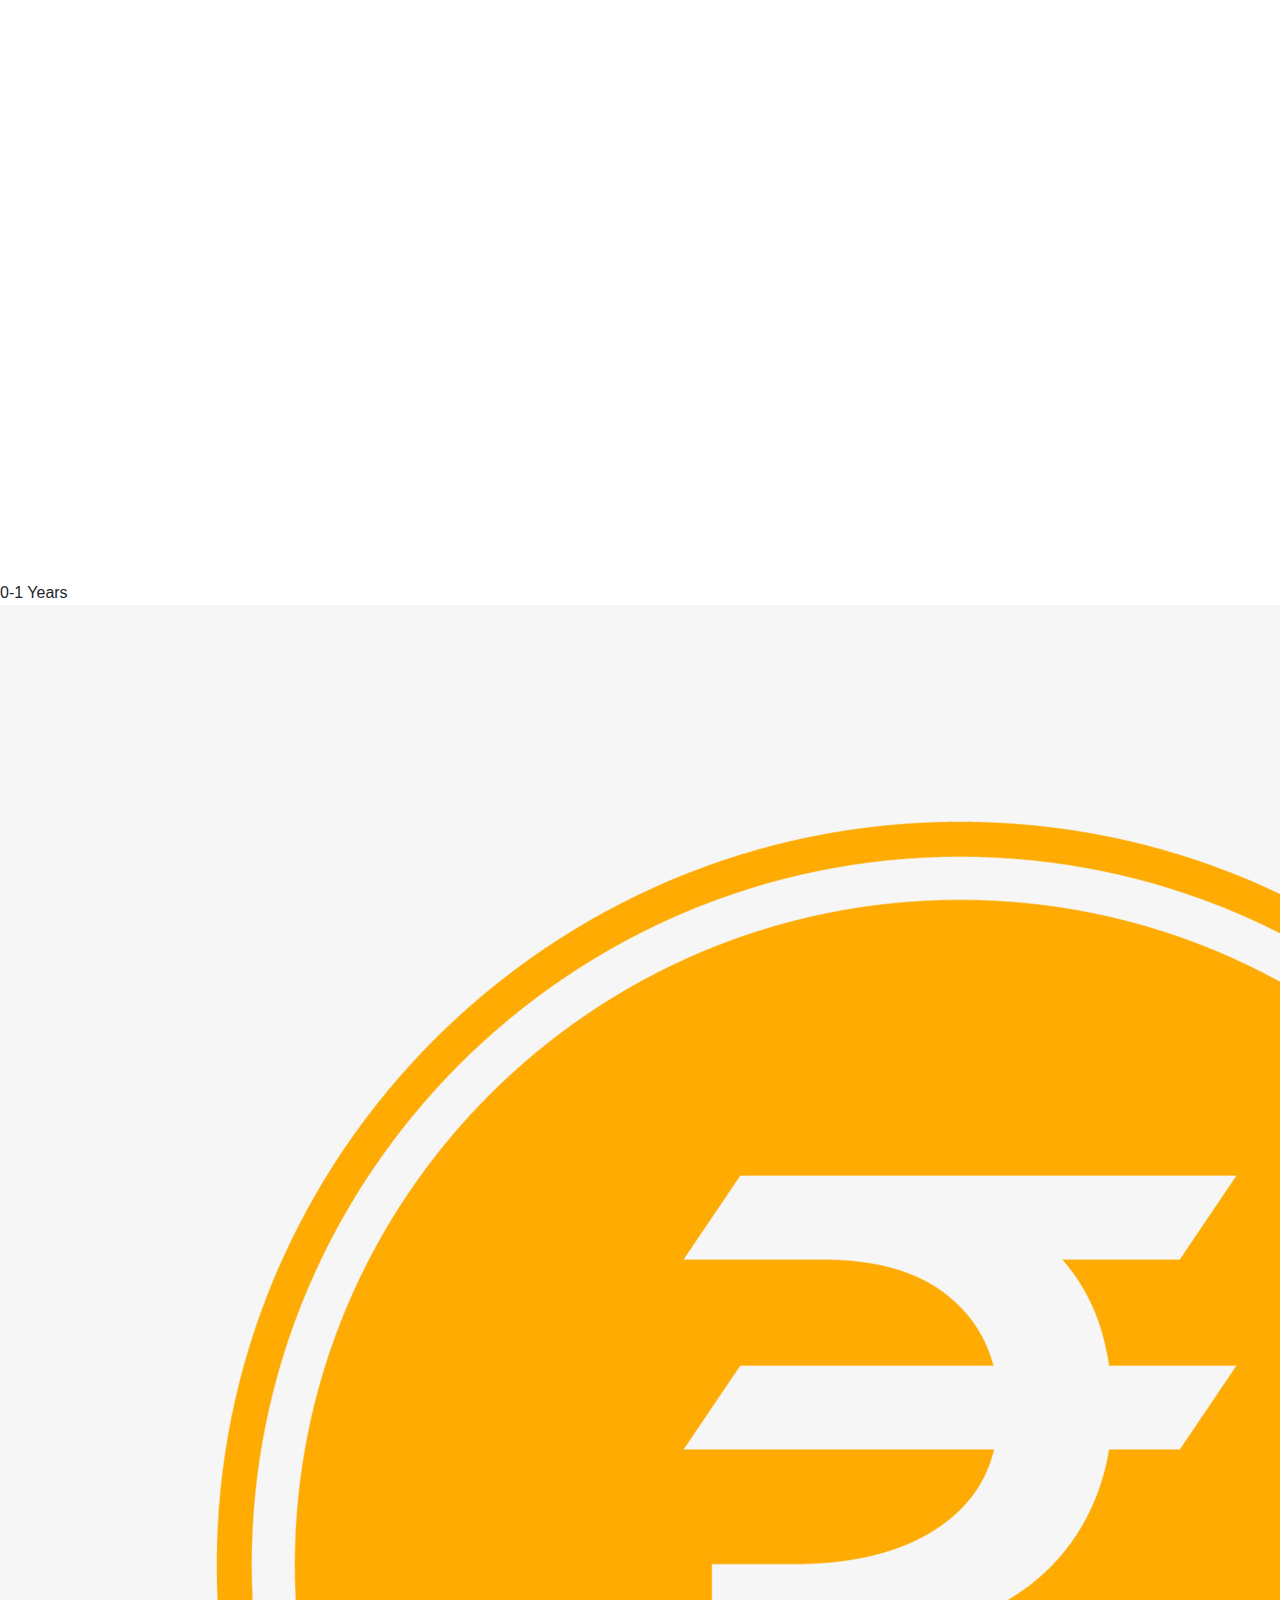
<file: login.html>
<!DOCTYPE html>
<html lang="en">
    <head>
        <title>JOBS WEBSITE TEMPLATE-SIN TUTORIAL</title>
        <meta name="viewport" content="width=device-width, intial-scale=1.0">
        <link rel="stylesheet" href="login.css">
        <link rel="stylesheet" href="https://stackpath.bootstrapcdn.com/bootstrap/4.5.2/css/bootstrap.min.css"
          integrity="sha384-JcKb8q3iqJ61gNV9KGb8thSsNjpSL0n8PARn9HuZOnIxN0hoP+VmmDGMN5t9UJ0Z" crossorigin="anonymous" />
        <script src="https://code.jquery.com/jquery-3.5.1.slim.min.js"
          integrity="sha384-DfXdz2htPH0lsSSs5nCTpuj/zy4C+OGpamoFVy38MVBnE+IbbVYUew+OrCXaRkfj"
          crossorigin="anonymous"></script>
        <script src="https://cdn.jsdelivr.net/npm/popper.js@1.16.1/dist/umd/popper.min.js"
          integrity="sha384-9/reFTGAW83EW2RDu2S0VKaIzap3H66lZH81PoYlFhbGU+6BZp6G7niu735Sk7lN"
          crossorigin="anonymous"></script>
        <script src="https://stackpath.bootstrapcdn.com/bootstrap/4.5.2/js/bootstrap.min.js"
          integrity="sha384-B4gt1jrGC7Jh4AgTPSdUtOBvfO8shuf57BaghqFfPlYxofvL8/KUEfYiJOMMV+rV"
          crossorigin="anonymous"></script>
      
      </head>
<body>
    <div id="section-1">
        {/* Header */}
        <header id="header">
          <div className="menu-bar">
            <nav className="navbar navbar-expand-lg navbar-light">
              <a className="navbar-brand" href="#">
                <img src="912528b76413ac084f6ede3d0b71ab35.jpg" alt="Brand Logo" />
              </a>
              <button className="navbar-toggler" type="button" data-toggle="collapse" data-target="#navbarNavAltMarkup" aria-controls="navbarNavAltMarkup" aria-expanded="false" aria-label="Toggle navigation">
                <span className="navbar-toggler-icon"></span>
              </button>
              <div className="collapse navbar-collapse" id="navbarNavAltMarkup">
                <ul className="navbar-nav ml-auto">
                  <li className="nav-item"><a className="nav-link active" href="#ALLJOBS">ALL JOBS</a></li>
                  <li className="nav-item"><a className="nav-link active" href="#COMPANIES">COMPANIES</a></li>
                  <li className="nav-item"><a className="nav-link active" href="#GOVT_JOBS">GOVT JOBS</a></li>
                  <li className="nav-item"><a className="nav-link active" href="#INTERNSHIPS">INTERNSHIPS</a></li>
                  <li className="nav-item"><a className="nav-link active" href="#ABOUT">ABOUT US</a></li>
                  <li className="nav-item"><a className="nav-link active" href="js22-LoginValidation.html">LOGIN</a></li>
                </ul>
              </div>
            </nav>
          </div>
  
          <div className="banner text-center">
            <h1>JOBS AROUND US..</h1>
          </div>
        </header>
  
        {/* All Jobs Section */}
        <section className="ALLJOBS" id="ALLJOBS">
          <div className="search-job text-center">
            <a className="btn btn-primary" href="https://www.myjobgator.com/">FIND JOBS</a>
          </div>
        </section>
  
        {/* Top Recruiters Section */}
        <section id="COMPANIES">
          <h1>Top Recruiters</h1>
          <div className="recruiter">
            <div className="mnc1">
              <img src="dell-logo-design-1-preview.jpg" alt="Company 1" />
              <img src="images (2).jpg" alt="Company 2" />
              <img src="images (3).jpg" alt="Company 3" />
              <img src="amazon-logo-on-transparent-background-free-vector.jpg" alt="Company 4" />
              <img src="netflix-logo-netflix-icon-free-free-vector.jpg" alt="Company 5" />
            </div>
            <div className="mnc2">
              <img src="mqdefault.jpg" alt="Company 6" />
              <img src="Google_Logo.jpg" alt="Company 7" />
              <img src="Flipkart-The-Journey-of-India-s-Leading-E-Commerce-Website-Startuptalky.jpg" alt="Company 8" />
              <img src="LinkedIn-Success-Story-StartupTalky.jpg" alt="Company 9" />
              <img src="Adobe-Logo-1993.jpg" alt="Company 10" />
            </div>
            <div className="mnc3">
              <img src="images (4).jpg" alt="Company 11" />
              <img src="images (5).jpg" alt="Company 12" />
              <img src="images (6).jpg" alt="Company 13" />
              <img src="infosys-logo-infosys-icon-free-free-vector.jpg" alt="Company 14" />
              <img src="buy-tech-mahindra-at-rs-1325-1328.jpg" alt="Company 15" />
            </div>
          </div>
        </section>
  
        {/* Internships Section */}
        <section id="INTERNSHIPS">
          <section id="jobs">
            <div className="containerupdates1">
              <h4>RECENT UPDATES</h4>
              <div className="company-details">
                <div className="job-updates">
                  <h4><b>Seasoned Senior Python Developer (Freshers)</b></h4>
                  <p>SIN SOLUTIONS Pvt Ltd</p>
                  <div><img src="vector-briefcase-icon.jpg" alt="Experience" /><span>0-1 Years</span></div>
                  <div><img src="rupee-icon-indian-currency-symbol-illustration-coin-symbol-free-vector.jpg" alt="Salary" /><span>3.50 - 4.00 lacs p.a</span></div>
                  <div><img src="f04b5cc081eb5ea9e561cd62cac260b0.jpg" alt="Location" /><span>Hyderabad</span></div>
                  <p>Skills <img src="stock-vector-arrow-icon-angle-double-right-535914019.jpg" alt="Skills" /><small>Java,</small><small>Python,</small><small>HTML, CSS</small><small>.Net</small></p>
                </div>
                <div className="apply-btn">
                  <a href="Registrationform.html" className="btn btn-primary">Apply</a>
                </div>
              </div>
              {/* Repeat for more job updates */}
            </div>
          </section>
        </section>
      </div>
</body>
</html>
</file>
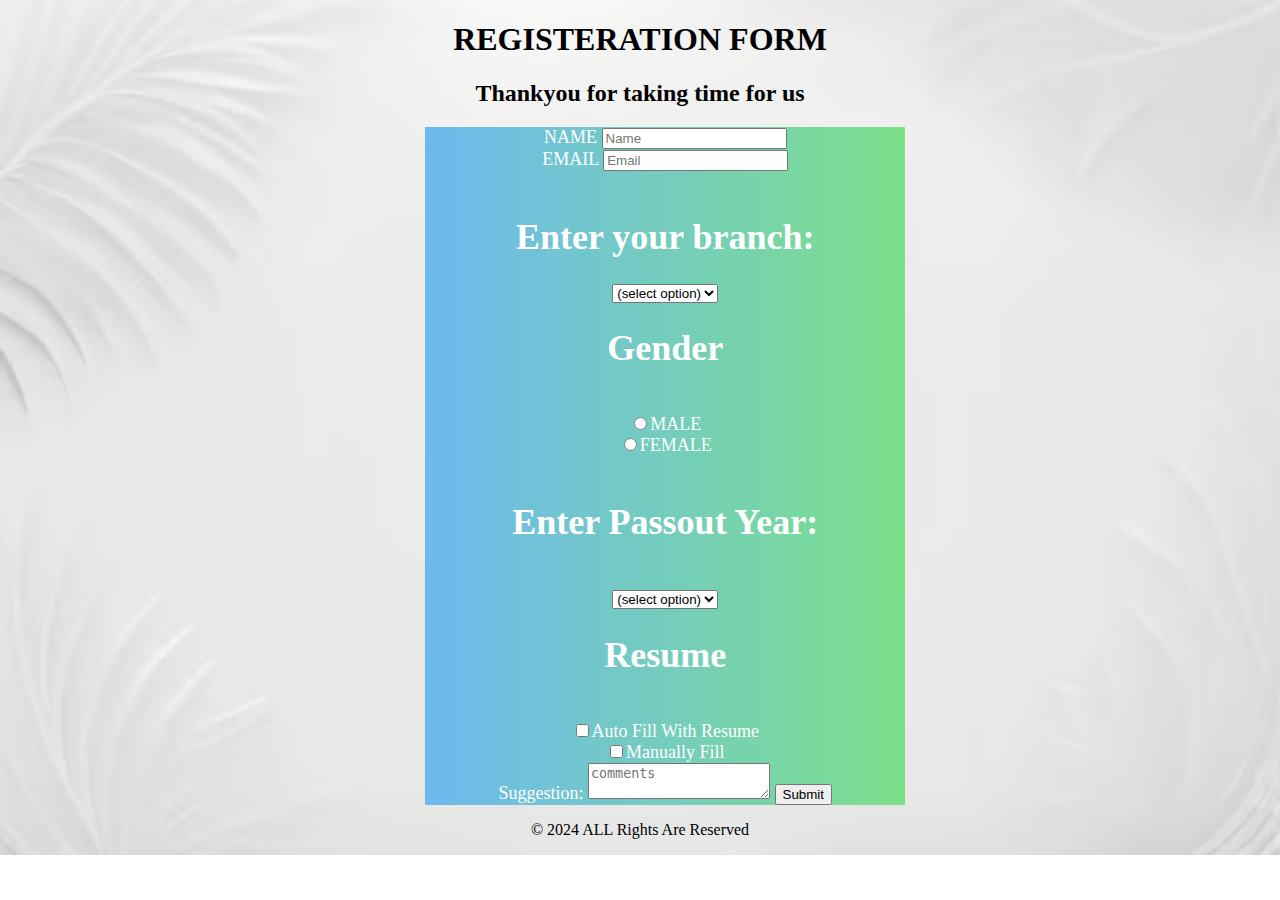
<file: Registrationform.html>
<!DOCTYPE html>
<html lang="en">
  <head>
    <meta charset="UTF-8">
      <title>JOBS WEBSITE TEMPLATE-SIN TUTORIAL</title>
      <style>
        div {
        margin-left: 33%;
        height:99%;
        width: 38%;
        text-align: center;
        font-size: large;
        color:#ffff;
        background-image:linear-gradient(to right ,#6db9ef,#7ce08a);
      }
      body{
            background-image:url(registerbg.avif);
            background-repeat:no-repeat;
            background-size: cover;
            color:black;
        }
    </style>
    </head>
    <body>
      <center>
      <h1 id="title">REGISTERATION FORM</h1>
      <h2 id="description">Thankyou for taking time for us</h2></center>
      <div class="Survey">
      <form action="success.html">
      NAME <input id="name" type="text"  placeholder="Name"/><br>
      EMAIL <input id="email" type="email"  placeholder="Email"/><br>
        <br>
          <h1>Enter your branch:</h1>
            <select id="dropdown">
              <option value="">(select option)</option>
              <option value="1">CSE</option>
              <option value="2">ECE</option>
              <option value="3">EEE</option>
              <option value="4">MECH</option>
              <option value="5">CIVIL</option>
              <option value="6">OTHERS</option>
              
            </select>
          <br>
           <h1>Gender</h1><br>
           <input  type="radio"/>MALE<br>
           <input  type="radio"/>FEMALE<br>
           <br>
          <h1>Enter Passout Year:</h1><br>
            <select id="dropdown">
              <option value="">(select option)</option>
              <option value="1">2020</option>
              <option value="2">2021</option>
              <option value="3">2022</option>
              <option value="4">2023</option>
              <option value="5">2024</option>
              <option value="6">2025</option>
              
            </select>
            <br>
           <h1>Resume</h1><br>
           <input  type="checkbox" >Auto Fill With Resume<br>
           <input type="checkbox" >Manually Fill<br>
           Suggestion:
             <textarea  placeholder="comments"></textarea>
           </label>
        <input type="submit">
      </form>
      </div>
      <footer>
        <center><p>&copy; 2024 ALL Rights Are Reserved</p></center>
        </footer>
      </body>
  </html>
</file>
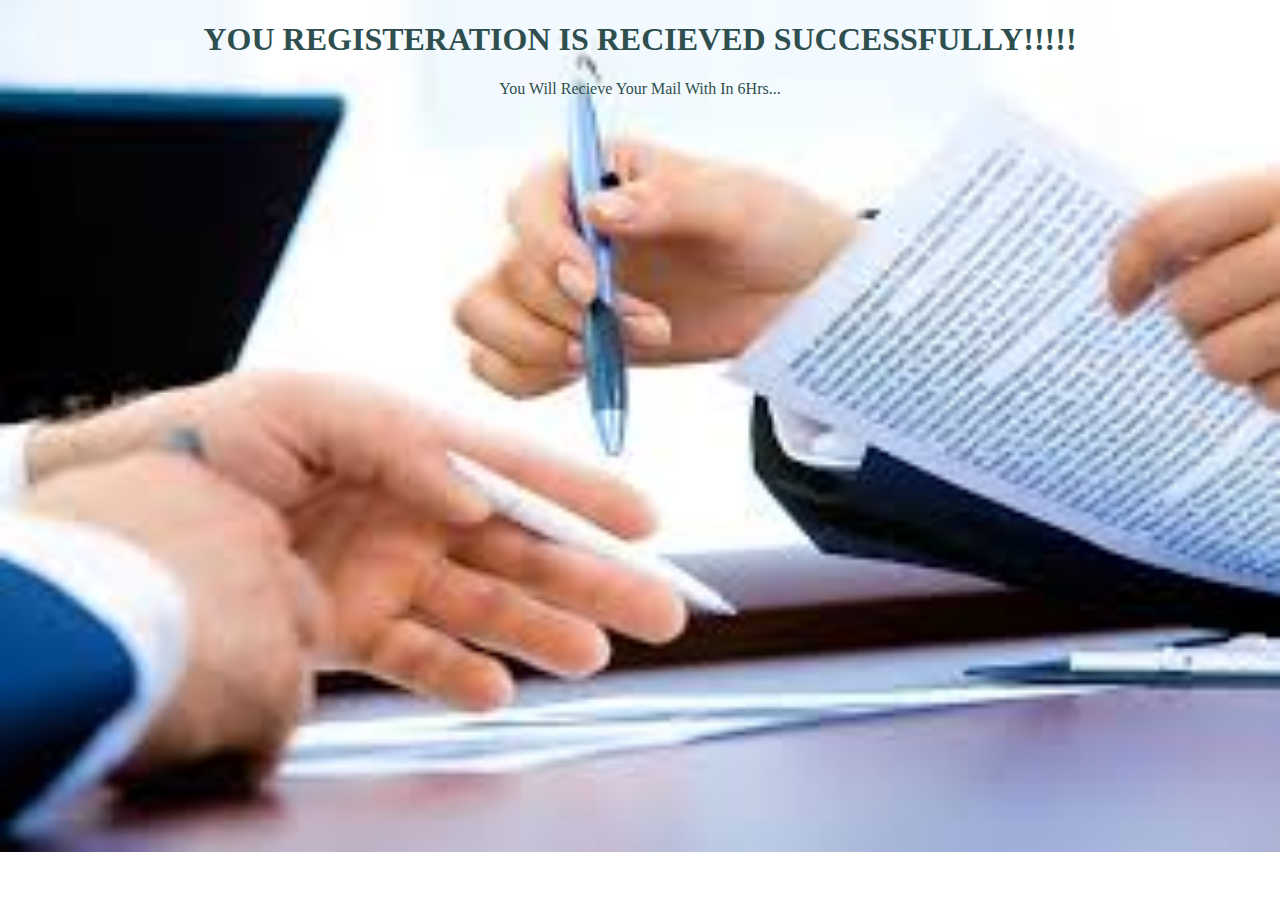
<file: success.html>
<!DOCTYPE html>
<html lang="en">
<head>
    <meta charset="UTF-8">
    <meta name="viewport" content="width=device-width, initial-scale=1.0">
    <title>JOBS WEBSITE TEMPLATE-SIN TUTORIAL</title>
    <style>
        body{
            background-image:url(images\ \(9\).jpg);
            background-repeat:no-repeat;
            background-size: cover;
            color:darkslategrey
        }
    </style>
</head>
<body>
    <center>
    <h1>YOU REGISTERATION IS RECIEVED SUCCESSFULLY!!!!!</h1>
    <p>You Will Recieve Your Mail With In 6Hrs...</p>
</center>
</body>
</html>
</file>
<file: style.css>
@media screen and  (max-width:748px){
* {
  padding: 0;
  margin: 0;
  font-family: sans-serif;

}
#header menu-bar{
  position: fixed;
}
html {
  scroll-behavior: smooth;
}
.menu-bar {
   background-image: linear-gradient(to right, #6db9ef, #7ce08a); 
  background-image: linear-gradient( #00000052);
}
.banner h1 {
  display: inline-block;
  font-weight: bold;
  animation: textanimation 2s infinite;
}
@keyframes textanimation {
  0% {
    opacity: 0;
    transform: translateY(20px);
  }
  50% {
    opacity: 1;
    transform: translateY(0);
  }
  100% {
    opacity: 0;
    transform: translateY(-20px);
  }
}
#COMPANIES h1{
  text-align: center;
}
.recruiter{
  /* width: 100vw; */
  height: 100vh;
  /* background-color: blue; */
  display: flex;
  /* justify-content: center; */
  flex-direction: column;
  overflow: hidden; /* Hide overflow to create a continuous scrolling effect */
  position: relative;
  width: 100vw;
  background-image: url('https://img.freepik.com/free-vector/modern-abstract-white-minimal-background_84443-8335.jpg?size=626&ext=jpg&ga=GA1.1.2061601658.1722539610&semt=ais_hybrid');
  background-size: cover;
  background-repeat: no-repeat;
  padding: 10px;
  background-color: #6db9ef;

}

.mnc1 img {
  width: 100px;
  height: 100px;
  object-fit: fill;
}

.mnc1 {
  display: inline-block;
  animation: textanimationmnc1 5s linear infinite;
  position: relative;
  margin-bottom: 100px;
  white-space: nowrap
}
@keyframes textanimationmnc1 {
  0% {
    transform: translateX(-100%);
  }

  100% {
    transform: translateX(100%);
  }
}
.mnc2 img {
  width: 100px;
  height: 100px;
  object-fit: fill;
}
.mnc2 {
  /* display: inline-block; */
  animation: textanimationmnc2 5s linear infinite;
  position: relative;
  margin-bottom: 100px;
  white-space: nowrap
}
@keyframes textanimationmnc2 {
  0% {
    transform: translateX(100%) ;
  
  }

  100% {
    transform: translateX(-100%);
  }
}
.mnc3 img {
  width: 100px;
  height: 100px;
  object-fit: fill;
}
.mnc3 {
  /* display: inline-block; */
  animation: textanimationmnc3 5s linear infinite;
  position: relative;
  margin-bottom: 100px;
  white-space: nowrap
}
@keyframes textanimationmnc3 {
  0% {
    transform: translateX(-100%);
  }

  100% {
    transform: translateX(100%);
  }
}
.nav-link {
    font-size: 16px;
    color: #fff !important;
    margin: 2px;
  }
  .navbar-nav {
    text-align: right;
  }


  .navbar-nav {
    text-align: right;
  }

.menu-bar {
  padding-right: 0;
  outline: none;
  border: none;
}
.navbar-toggler {
  padding-right: 0;
  outline: none;
  border: none;
}
.banner {
  height: 100vh;
  background-image: linear-gradient(rgba(0, 0, 0, 0.5), rgba(0, 0, 0, 0.5)),
    url(business-office-meetings-marketing.jpg);
  background-size: cover;
  background-position: center;
  color: #fff;
}
.banner {
  padding-top: 170px;
  font-size: 50px;
  letter-spacing: 6px;
  font-weight: 600;
  text-shadow: 0 0 30px rgba(0, 0, 0, 0.5);
}
.search-job {
  padding: 0.2px 0;
  margin: -50px 6% 50px;
  background-image: linear-gradient(to right, #6db9ef73, #7ce08900, #6db9ef73);
  height: 30vh;
  width: 100vw;
}

  .search-job {
    padding: 0.2px 0;
    margin: -50px 6% 50px;
    background-image: linear-gradient(to right, #6db9ef, #7ce08a);
    height: 30vh;
    width: 100vw;
  }


  .search-job {
    max-width: 100%;
    /* display:inline-flex; */
    margin: 10px 10px;
    border-radius: 0;
    box-shadow: none !important;
    border: none !important;
    height: 50px;
  }


  .form-control {
    max-width: 100%;
    display: inline-flex;
    margin: 100px 100px;
    border-radius: 0;
    box-shadow: none !important;
    border: none !important;
  }


  .search-job {
    border-radius: 0;
    box-shadow: none;
    border: none;
    display: inline-flex;
    margin: 5px;
    padding: 5px 20px;
  }


  .btn-primary {
    border-radius: 0;
    box-shadow: none;
    border: none;
    display: inline-flex;
    margin: 5px;
    padding: 5px 20px;
  }


  .search-job {
    border-radius: 0;
    box-shadow: none;
    border: none;
    display: inline-flex;
    margin: 5px;
    padding: 5px 20px;
  }

  #recruiters {
    padding-top: 50px;
    padding-bottom: 100px;
  }
  #recruiters h3 {
    text-align: center;
    padding-bottom: 40px;
  }
  h1::before {
    content: "";
    background-image: linear-gradient(to right, #6db9ef, #7ce08a);
    width: 50px;
    height: 30px;
    position: absolute;
    z-index: -10;
    margin-top: -15px;
    border-top-left-radius: 70px;
    border-bottom-right-radius: 90px;
  }
  #rectifier img {
    max-width: 100px;
    margin: 10px 20px;
  }
  #jobs {
    background: #f8f8fa;
    padding: 50px 0;
  }
  .icons {
    background-color: black;
    height: 100%;
    width: 100%;
  }
  .company-details {
    box-shadow: 0 2px 70px 0 rgba(110, 130, 208, 0.18);
    border-radius: 5px;
    margin-bottom: 20px;
  }
  .job-update {
    background: #ffff;
    padding: 10px 20px;
    border-radius: 5px;
  }
  .job-update {
    margin-top: 5px;
    margin-right: 10px;
    color: #6db9ef;
  }
  .fa {
    margin-top: 5px;
    margin-right: 10px;
    color: #6db9ef;
  }
  .small {
    background: #efefef;
    padding: 1px 5px;
    margin: 0 5px;
  }
  .apply-btn {
    height: 60px;
    background-image: linear-gradient(to right, #6db9ef, #7ce08a);
    padding: 7px;
    border-bottom-left-radius: 5px;
    border-bottom-right-radius: 5px;
 
  }
  #jobssection2 {
    display: none;

    background: #f8f8fa;
    padding: 50px 0;
  }
  .btn-primary {
    padding: 0 30px;
    float: right;
    border-radius: 0;
    box-shadow: none !important;
    background: transparent;
    border: 1px solid #fff;
  }
  .page-link li {
    height: 25x;
    width: 25px;
    list-style: none;
    display: inline-block;
    cursor: pointer;
  }
  .page-link li:hover,
  .active {
    color: #ffff;
    background-image: linear-gradient(to right, #6db9ef, #7ce08a);
  }
  .left-arrow {
    color: #999;
  }
  .right-arrow {
    color: #29b929;
  }
  #site-stats {
    padding: 100px 0;
  }
  #site-stats h3 {
    margin-bottom: 30px;
  }
  .abc {
    padding: 0 30px;
    float: right;
    border-radius: 0;
    box-shadow: none !important;
    background: transparent;
    border: 1px solid #fff;
  }
  .stats-box {
    padding: 30px;
    border-radius: 10px;
    margin: 20px 0;
    box-shadow: 0 2px 40px 0 rgba(110, 130, 208, 0.18);
  }
  .stats-box .fa {
    font-size: 30px;
    margin-right: 10px;
    margin-bottom: 10px;
  }
  #app-banner {
    background-image: linear-gradient(to right, #6db9ef, #7ce08a);
    padding: 50px 0;
  }
  #app-banner h1 {
    margin-top: 20px;
    color: #ffff;
  }
  footer{
   padding:10px;
   background-color:rgb(47, 224, 255); 
  }
}




@media screen and  (min-width:748px){
  * {
    padding: 0;
    margin: 0;
    font-family: sans-serif;
  
  }
  #header menu-bar{
    position: fixed;
  }
  html {
    scroll-behavior: smooth;
  }
  .menu-bar {
     background-image: linear-gradient(to right, #6db9ef, #7ce08a); 
    background-image: linear-gradient( #00000052);
  }
  .banner h1 {
    display: inline-block;
    font-weight: bold;
    animation: textanimation 2s infinite;
  }
  @keyframes textanimation {
    0% {
      opacity: 0;
      transform: translateY(20px);
    }
    50% {
      opacity: 1;
      transform: translateY(0);
    }
    100% {
      opacity: 0;
      transform: translateY(-20px);
    }
  }
  #COMPANIES h1{
    text-align: center;
  }
  .recruiter{
    /* width: 100vw; */
    height: 100vh;
    /* background-color: blue; */
    display: flex;
    /* justify-content: center; */
    flex-direction: column;
    overflow: hidden; /* Hide overflow to create a continuous scrolling effect */
    position: relative;
    width: 100vw;
    background-image: url('https://img.freepik.com/free-vector/modern-abstract-white-minimal-background_84443-8335.jpg?size=626&ext=jpg&ga=GA1.1.2061601658.1722539610&semt=ais_hybrid');
    background-size: cover;
    background-repeat: no-repeat;
    padding: 10px;
    background-color: #6db9ef;
  
  }
  
  .mnc1 img {
    width: 100px;
    height: 100px;
    object-fit: fill;
  }
  
  .mnc1 {
    display: inline-block;
    animation: textanimationmnc1 5s linear infinite;
    position: relative;
    margin-bottom: 100px;
    white-space: nowrap
  }
  @keyframes textanimationmnc1 {
    0% {
      transform: translateX(-100%);
    }
  
    100% {
      transform: translateX(100%);
    }
  }
  .mnc2 img {
    width: 100px;
    height: 100px;
    object-fit: fill;
  }
  .mnc2 {
    /* display: inline-block; */
    animation: textanimationmnc2 5s linear infinite;
    position: relative;
    margin-bottom: 100px;
    white-space: nowrap
  }
  @keyframes textanimationmnc2 {
    0% {
      transform: translateX(100%) ;
    
    }
  
    100% {
      transform: translateX(-100%);
    }
  }
  .mnc3 img {
    width: 100px;
    height: 100px;
    object-fit: fill;
  }
  .mnc3 {
    /* display: inline-block; */
    animation: textanimationmnc3 5s linear infinite;
    position: relative;
    margin-bottom: 100px;
    white-space: nowrap
  }
  @keyframes textanimationmnc3 {
    0% {
      transform: translateX(-100%);
    }
  
    100% {
      transform: translateX(100%);
    }
  }
  .nav-link {
      font-size: 16px;
      color: #fff !important;
      margin: 2px;
    }
    .navbar-nav {
      text-align: right;
    }
  
  
    .navbar-nav {
      text-align: right;
    }
  
  .menu-bar {
    padding-right: 0;
    outline: none;
    border: none;
  }
  .navbar-toggler {
    padding-right: 0;
    outline: none;
    border: none;
  }
  .banner {
    height: 100vh;
    background-image: linear-gradient(rgba(0, 0, 0, 0.5), rgba(0, 0, 0, 0.5)),
      url(business-office-meetings-marketing.jpg);
    background-size: cover;
    background-position: center;
    color: #fff;
  }
  .banner {
    padding-top: 170px;
    font-size: 50px;
    letter-spacing: 6px;
    font-weight: 600;
    text-shadow: 0 0 30px rgba(0, 0, 0, 0.5);
  }
  .search-job {
    padding: 0.2px 0;
    margin: -50px 6% 50px;
    background-image: linear-gradient(to right, #6db9ef73, #7ce08900, #6db9ef73);
    height: 30vh;
    width: 100vw;
  }
  
    .search-job {
      padding: 0.2px 0;
      margin: -50px 6% 50px;
      background-image: linear-gradient(to right, #6db9ef, #7ce08a);
      height: 30vh;
      width: 100vw;
    }
  
  
    .search-job {
      max-width: 100%;
      /* display:inline-flex; */
      margin: 10px 10px;
      border-radius: 0;
      box-shadow: none !important;
      border: none !important;
      height: 50px;
    }
  
  
    .form-control {
      max-width: 100%;
      display: inline-flex;
      margin: 100px 100px;
      border-radius: 0;
      box-shadow: none !important;
      border: none !important;
    }
  
  
    .search-job {
      border-radius: 0;
      box-shadow: none;
      border: none;
      display: inline-flex;
      margin: 5px;
      padding: 5px 20px;
    }
  
  
    .btn-primary {
      border-radius: 0;
      box-shadow: none;
      border: none;
      display: inline-flex;
      margin: 5px;
      padding: 5px 20px;
    }
  
  
    .search-job {
      border-radius: 0;
      box-shadow: none;
      border: none;
      display: inline-flex;
      margin: 5px;
      padding: 5px 20px;
    }
  
    #recruiters {
      padding-top: 50px;
      padding-bottom: 100px;
    }
    #recruiters h3 {
      text-align: center;
      padding-bottom: 40px;
    }
    h1::before {
      content: "";
      background-image: linear-gradient(to right, #6db9ef, #7ce08a);
      width: 50px;
      height: 30px;
      position: absolute;
      z-index: -10;
      margin-top: -15px;
      border-top-left-radius: 70px;
      border-bottom-right-radius: 90px;
    }
    #rectifier img {
      max-width: 100px;
      margin: 10px 20px;
    }
    #jobs {
      background: #f8f8fa;
      padding: 50px 0;
    }
    .icons {
      background-color: black;
      height: 100%;
      width: 100%;
    }
    .company-details {
      box-shadow: 0 2px 70px 0 rgba(110, 130, 208, 0.18);
      border-radius: 5px;
      margin-bottom: 20px;
    }
    .job-update {
      background: #ffff;
      padding: 10px 20px;
      border-radius: 5px;
    }
    .job-update {
      margin-top: 5px;
      margin-right: 10px;
      color: #6db9ef;
    }
    .fa {
      margin-top: 5px;
      margin-right: 10px;
      color: #6db9ef;
    }
    .small {
      background: #efefef;
      padding: 1px 5px;
      margin: 0 5px;
    }
    .apply-btn {
      height: 60px;
      background-image: linear-gradient(to right, #6db9ef, #7ce08a);
      padding: 7px;
      border-bottom-left-radius: 5px;
      border-bottom-right-radius: 5px;
   
    }
    #jobssection2 {
      display: none;
  
      background: #f8f8fa;
      padding: 50px 0;
    }
    .btn-primary {
      padding: 0 30px;
      float: right;
      border-radius: 0;
      box-shadow: none !important;
      background: transparent;
      border: 1px solid #fff;
    }
    .page-link li {
      height: 25x;
      width: 25px;
      list-style: none;
      display: inline-block;
      cursor: pointer;
    }
    .page-link li:hover,
    .active {
      color: #ffff;
      background-image: linear-gradient(to right, #6db9ef, #7ce08a);
    }
    .left-arrow {
      color: #999;
    }
    .right-arrow {
      color: #29b929;
    }
    #site-stats {
      padding: 100px 0;
    }
    #site-stats h3 {
      margin-bottom: 30px;
    }
    .abc {
      padding: 0 30px;
      float: right;
      border-radius: 0;
      box-shadow: none !important;
      background: transparent;
      border: 1px solid #fff;
    }
    .stats-box {
      padding: 30px;
      border-radius: 10px;
      margin: 20px 0;
      box-shadow: 0 2px 40px 0 rgba(110, 130, 208, 0.18);
    }
    .stats-box .fa {
      font-size: 30px;
      margin-right: 10px;
      margin-bottom: 10px;
    }
    #app-banner {
      background-image: linear-gradient(to right, #6db9ef, #7ce08a);
      padding: 50px 0;
    }
    #app-banner h1 {
      margin-top: 20px;
      color: #ffff;
    }
    footer{
     padding:10px;
     background-color:rgb(47, 224, 255); 
    }
  }
</file>
<file: login.css>
/* Reset default styling */
* {
    padding: 0;
    margin: 0;
    box-sizing: border-box;
    font-family: sans-serif;
  }
  
  html {
    scroll-behavior: smooth;
  }
  
  /* Menu bar */
  .menu-bar {
    background-image: linear-gradient(to right, #6db9ef, #7ce08a);
  }
  
  /* Navbar */
  .navbar-brand img {
    width: 100px;
  }
  
  .navbar-toggler {
    border: none;
  }
  
  /* Banner */
  .banner {
    height: 100vh;
    background-image: linear-gradient(rgba(0, 0, 0, 0.5), rgba(0, 0, 0, 0.5)), url('business-office-meetings-marketing.jpg');
    background-size: cover;
    background-position: center;
    color: #fff;
    display: flex;
    align-items: center;
    justify-content: center;
  }
  
  .banner h1 {
    font-size: 50px;
    font-weight: 600;
    text-shadow: 0 0 30px rgba(0, 0, 0, 0.5);
    animation: textanimation 2s infinite;
  }
  
  @keyframes textanimation {
    0% {
      opacity: 0;
      transform: translateY(20px);
    }
    50% {
      opacity: 1;
      transform: translateY(0);
    }
    100% {
      opacity: 0;
      transform: translateY(-20px);
    }
  }
  
  /* All Jobs Section */
  .search-job {
    padding: 20px;
    background-image: linear-gradient(to right, #6db9ef, #7ce08a);
    color: #fff;
    text-align: center;
  }
  
  .search-job .btn-primary {
    background-color: #fff;
    color: #6db9ef;
    border: none;
    padding: 10px 20px;
    font-size: 18px;
  }
  
  /* Top Recruiters Section */
  .recruiter {
    display: flex;
    flex-direction: column;
    overflow: hidden;
  }
  
  .mnc1, .mnc2, .mnc3 {
    display: flex;
    flex-wrap: nowrap;
    animation: textanimation 5s linear infinite;
  }
  
  .mnc1 {
    animation-name: textanimationmnc1;
  }
  
  .mnc2 {
    animation-name: textanimationmnc2;
  }
  
  .mnc3 {
    animation-name: textanimationmnc3;
  }
  
  @keyframes textanimationmnc1 {
    0% { transform: translateX(-100%); }
    100% { transform: translateX(100%); }
  }
  
  @keyframes textanimationmnc2 {
    0% { transform: translateX(100%); }
    100% { transform: translateX(-100%); }
  }
  
  @keyframes textanimationmnc3 {
    0% { transform: translateX(-100%); }
    100% { transform: translateX(100%); }
  }
  
  .recruiter img {
    width: 100px;
    margin: 0 10px;
  }
  
  /* Job Updates Section */
  .containerupdates1 {
    padding: 50px;
    background-color: #f8f8fa;
  }
  
  .company-details {
    background: #fff;
    box-shadow: 0 2px 10px rgba(0, 0, 0, 0.1);
    border-radius: 10px;
    margin-bottom: 20px;
    padding: 20px;
  }
  
  .job-updates h4 {
    font-size: 18px;
  }
  
  .job-updates p {
    margin: 10px 0;
  }
  
  .apply-btn {
    text-align: center;
  }
  
  .apply-btn .btn-primary {
    background-color: #6db9ef;
    color: #fff;
    border: none;
    padding: 10px 20px;
    font-size: 18px;
  }
  
  /* Responsive Design */
  @media screen and (max-width: 768px) {
    .navbar-nav {
      text-align: center;
    }
  
    .navbar-nav .nav-item {
      margin: 5px 0;
    }
  
    .banner h1 {
      font-size: 30px;
    }
  }
</file>
